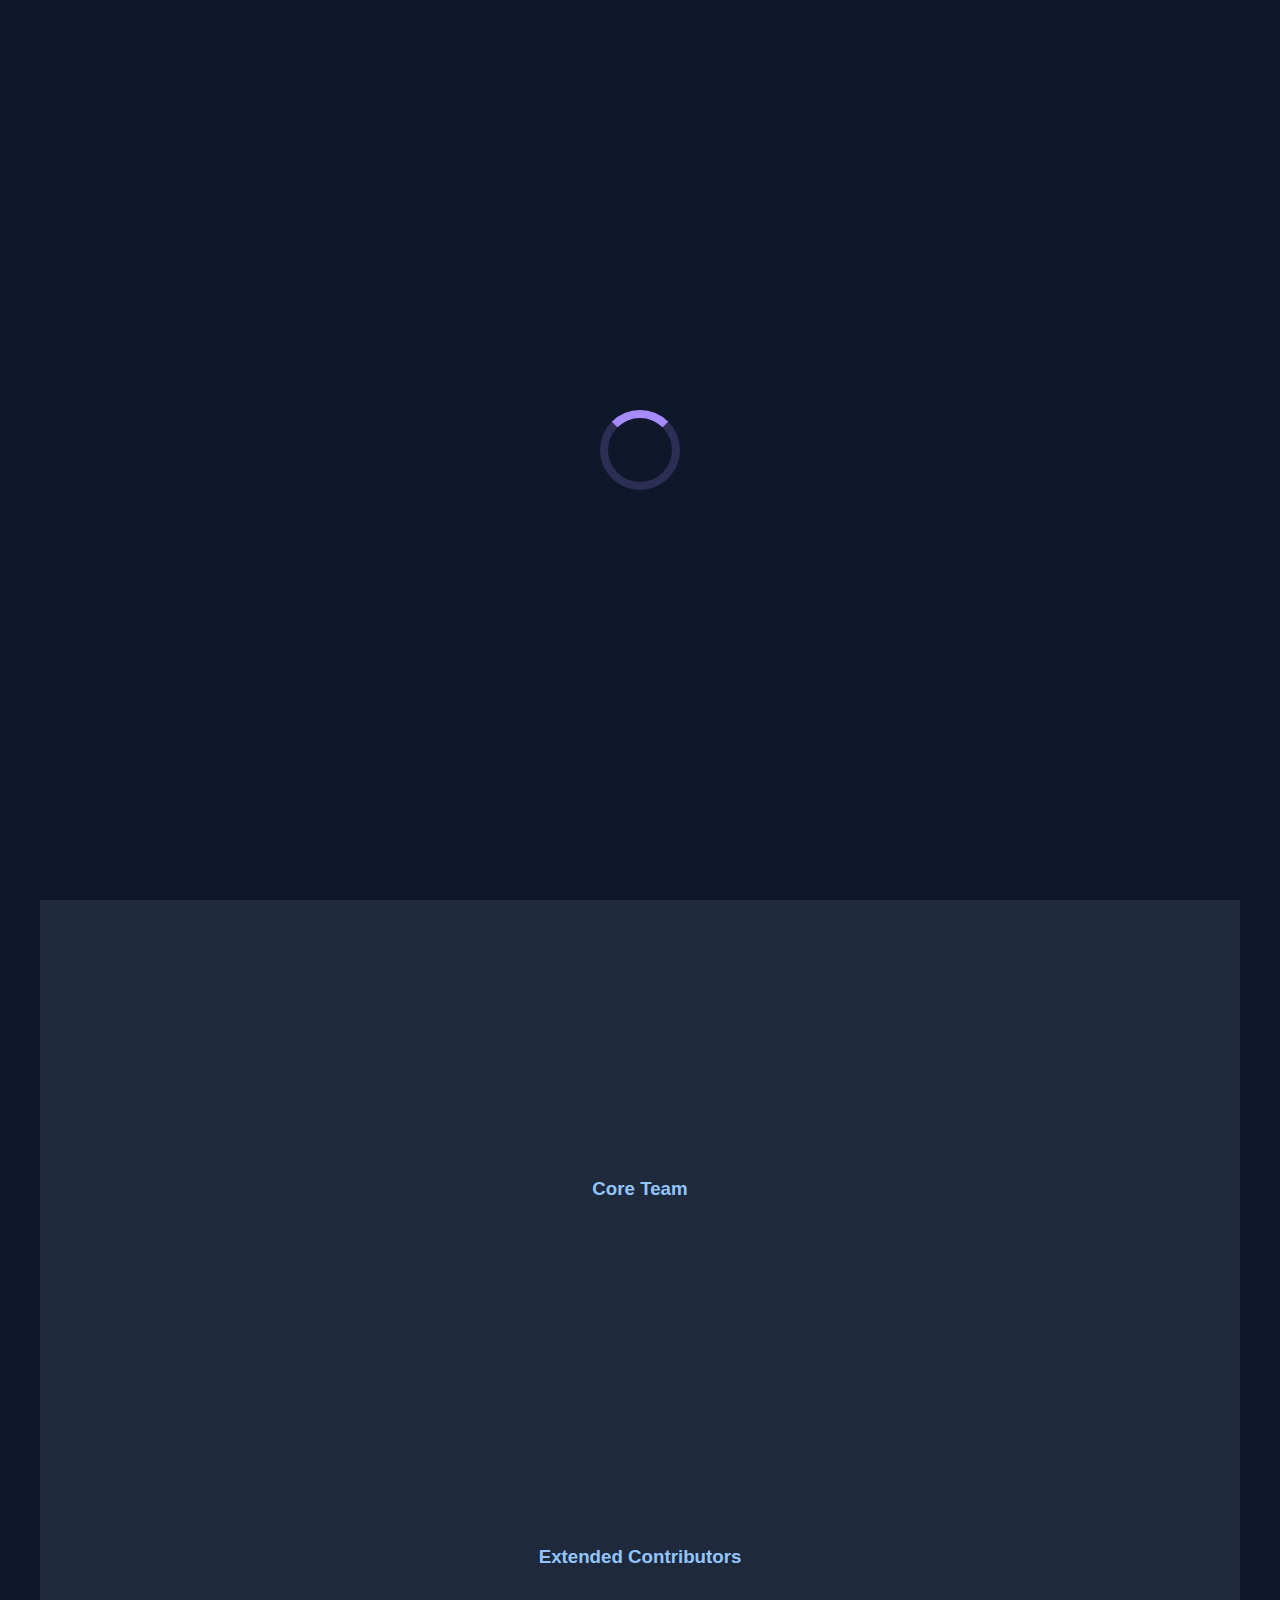
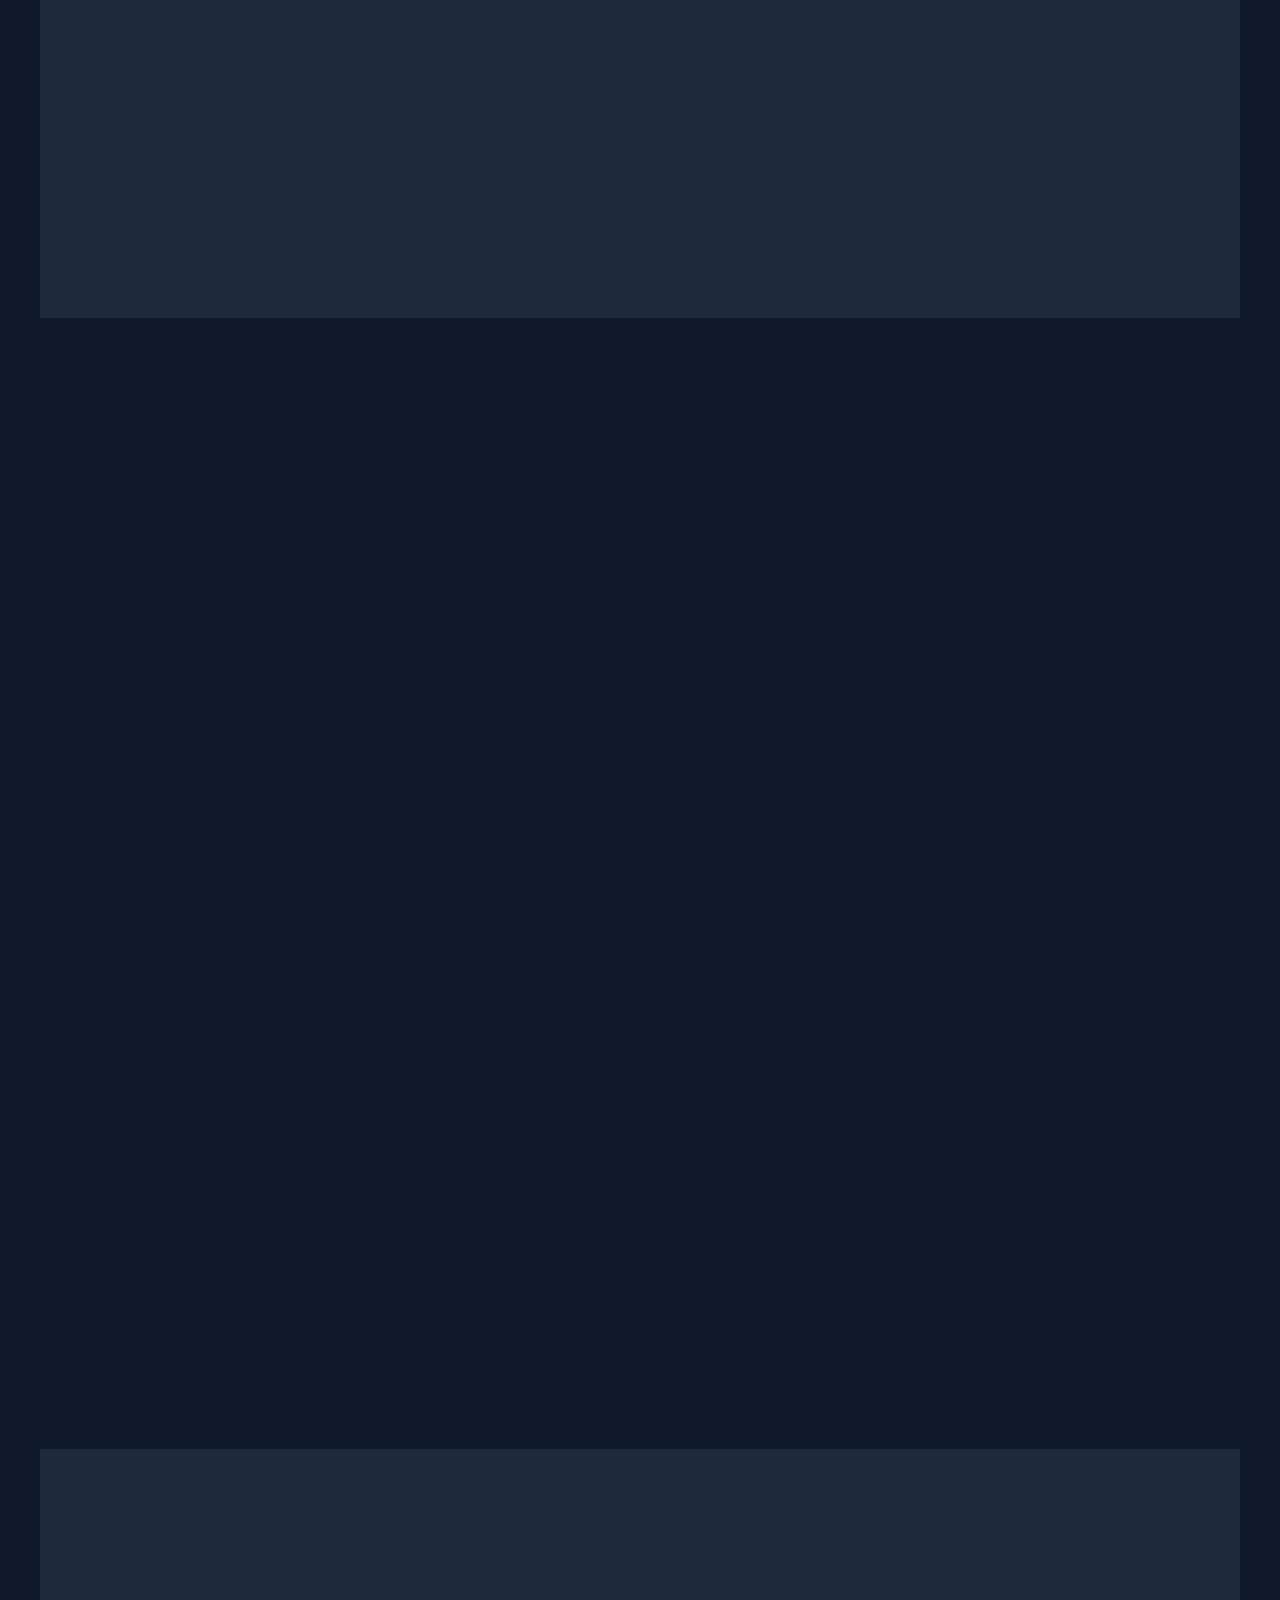
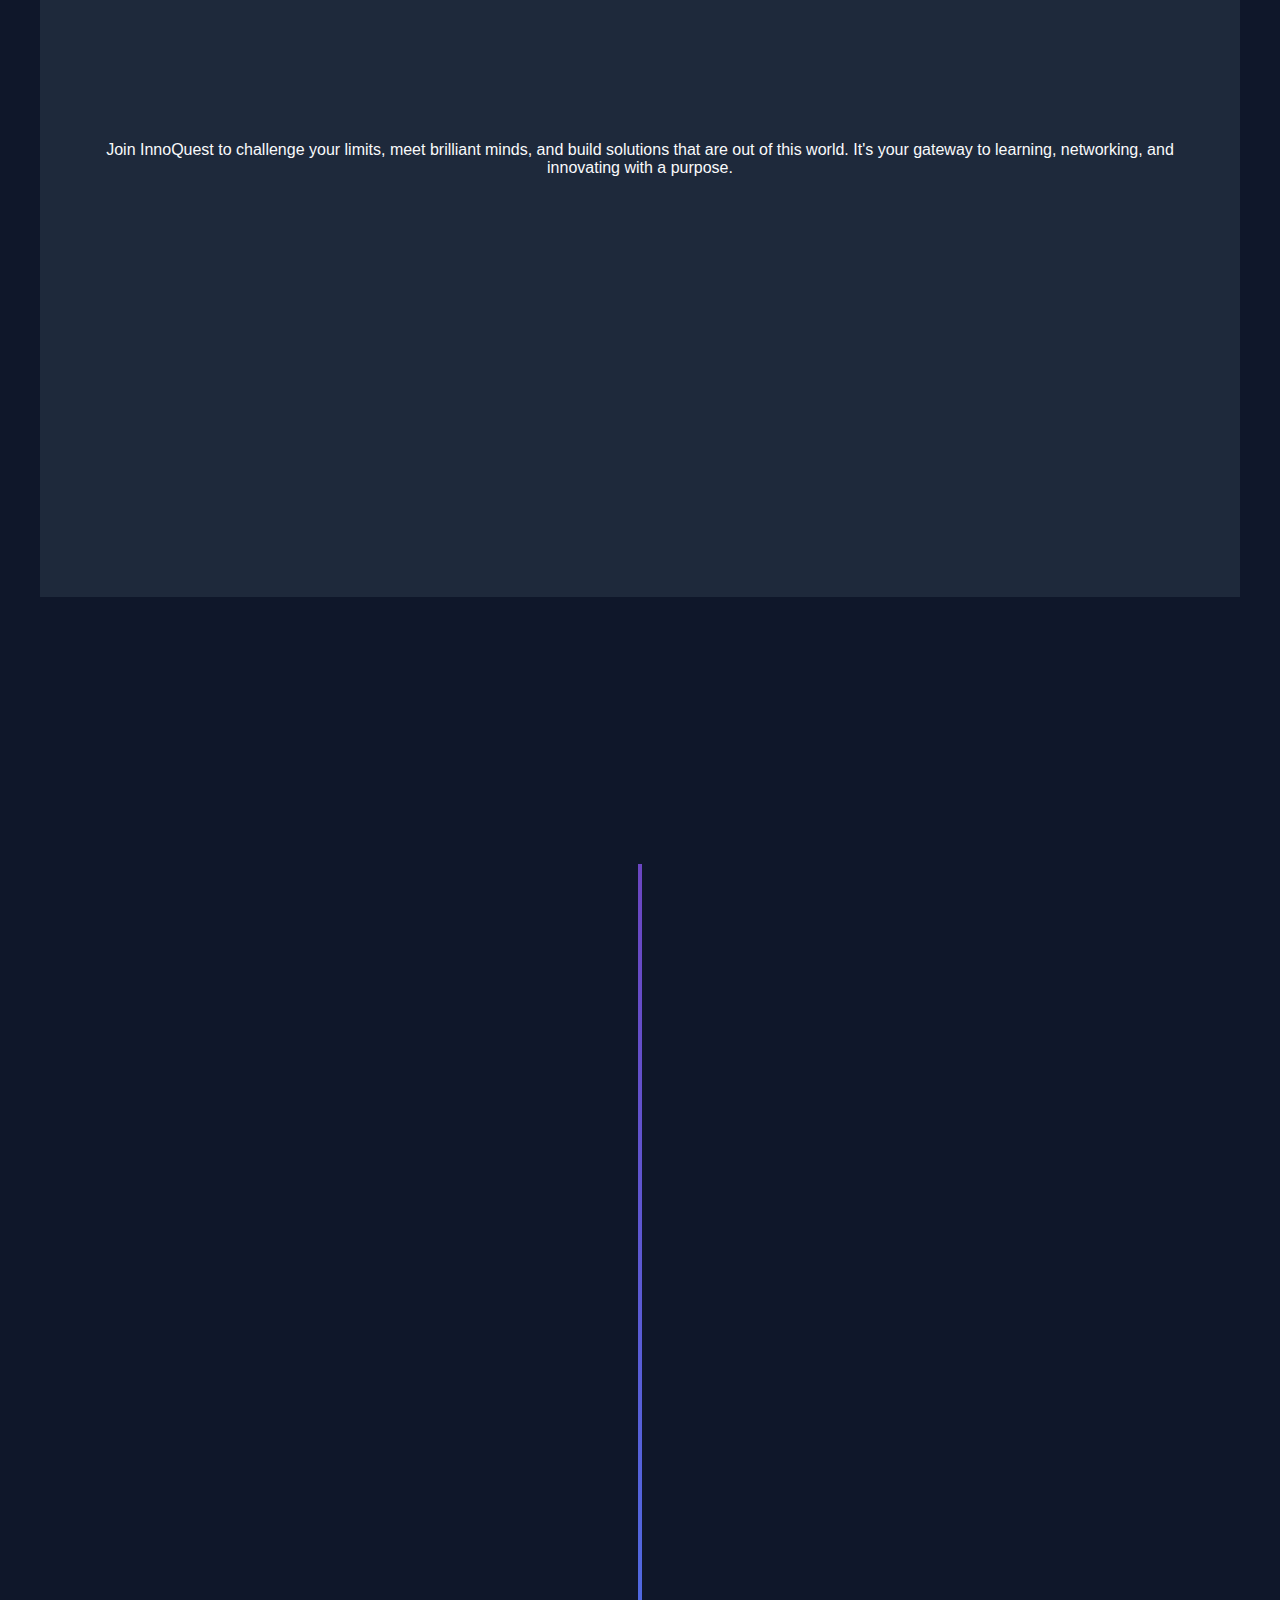
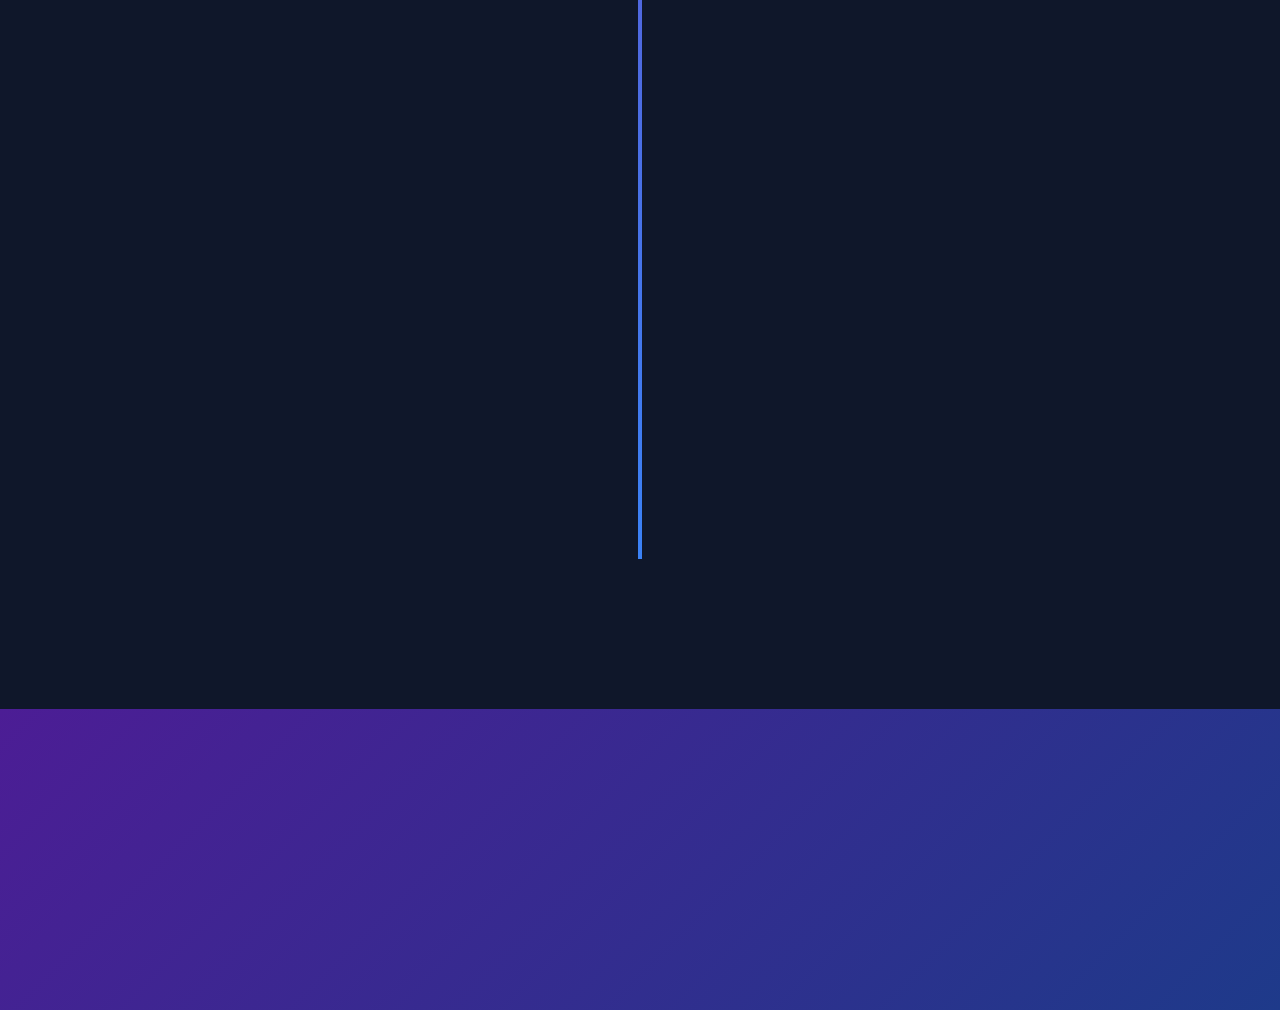
<file: Final0/index.html>
<!DOCTYPE html>
<html lang="en">
<head>
    <meta charset="UTF-8">
    <meta name="viewport" content="width=device-width, initial-scale=1.0">
    <title>InnoQuest: Hackathon 2025</title>
    <link rel="stylesheet" href="https://cdnjs.cloudflare.com/ajax/libs/font-awesome/6.4.0/css/all.min.css">
    <!-- Make sure the CSS file is properly linked -->
    <link rel="stylesheet" href="style.css">

</head>
<body>
    <!-- Loading Screen -->
    <div class="loader" id="loader">
        <div class="loader-circle"></div>
    </div>

    <!-- Navigation -->
    <nav id="navbar">
        <div class="logo">
            <i class="fas fa-rocket"></i>
            InnoQuest
        </div>
        <ul class="nav-links" id="navLinks">
            <li><a data-scroll="home">Home</a></li>
            <li><a data-scroll="about">About</a></li>
            <li><a data-scroll="organizers">Organizers</a></li>
            <li><a data-scroll="why-join">Why Join</a></li>
            <li><a data-scroll="timeline">Timeline</a></li>
        </ul>
        <button class="mobile-menu-btn" id="mobileMenuBtn">
            <i class="fas fa-bars"></i>
        </button>
    </nav>

    <!-- Hero Section -->
    <section id="home" class="hero">
        <div class="stars" id="stars"></div>
        <div class="floating floating-1">
            <i class="fas fa-satellite"></i>
        </div>
        <div class="floating floating-2">
            <i class="fas fa-meteor"></i>
        </div>
        <div class="floating floating-3">
            <i class="fas fa-globe-americas"></i>
        </div>
        <div class="hero-content">
            <h1>🌌 InnoQuest: Hackathon 2025</h1>
            <p class="tagline">"Innovate Beyond Stars. Code the Cosmos."</p>
            <a data-scroll="about" class="register-btn">Register Now</a>
        </div>
        <div class="scroll-indicator" data-scroll="about"></div>
    </section>

    <!-- About Us Section -->
    <section id="about" class="about">
        <h2 class="section-title">🧑‍🚀 About Us</h2>
        <p class="team-subtitle">InnoQuest is more than just a hackathon – it's a launchpad for aspiring innovators and tech visionaries to solve real-world problems through futuristic, space-inspired solutions.</p>
       
        <h3 style="text-align: center; margin-top: 30px; color: var(--light-blue);">Core Team</h3>
        <div class="team-container">
            <div class="team-card">
                <h3>Tiya</h3>
                <p class="role">Team Lead</p>
            </div>
            <div class="team-card">
                <h3>Lobhas</h3>
                <p class="role">Designer 1</p>
            </div>
            <div class="team-card">
                <h3>[Name]</h3>
                <p class="role">Designer 2</p>
            </div>
            <div class="team-card">
                <h3>[Name]</h3>
                <p class="role">Tech Coordinator</p>
            </div>
            <div class="team-card">
                <h3>[Name]</h3>
                <p class="role">Content & Communications</p>
            </div>
        </div>
        <h3 style="text-align: center; margin: 50px 0 30px; color: var(--light-blue);">Extended Contributors</h3>
        <div class="team-container">
            <div class="team-card">
                <h3>Team [Alpha/Design/Tech]</h3>
                <p class="role">[Name] – UI/UX</p>
                <p class="role">[Name] – System Integrator</p>
                <p class="role">[Name] – Research & Development</p>
            </div>
        </div>
    </section>

    <!-- Organizers Section -->
    <section id="organizers" class="organizers">
        <h2 class="section-title">🔧 Event Organizers & Support</h2>
        <p class="team-subtitle">A special thanks to the dedicated team of organizers, faculty mentors, and volunteers making InnoQuest a reality:</p>
       
        <div class="organizer-group">
            <h3><i class="fas fa-users"></i> Event Coordinators:</h3>
            <div class="organizer-list">
                <div class="organizer-item">
                    <h4>[Coordinator Name 1]</h4>
                    <p>Event Coordinator</p>
                </div>
                <div class="organizer-item">
                    <h4>[Coordinator Name 2]</h4>
                    <p>Event Coordinator</p>
                </div>
            </div>
        </div>
        <div class="organizer-group">
            <h3><i class="fas fa-chalkboard-teacher"></i> Faculty Coordinators:</h3>
            <div class="organizer-list">
                <div class="organizer-item">
                    <h4>[Faculty Name 1]</h4>
                    <p>Technical Mentor</p>
                </div>
                <div class="organizer-item">
                    <h4>[Faculty Name 2]</h4>
                    <p>Innovation Guide</p>
                </div>
            </div>
        </div>
        <div class="organizer-group">
            <h3><i class="fas fa-cogs"></i> Technical & Logistics Support:</h3>
            <div class="organizer-list">
                <div class="organizer-item">
                    <h4>[Name]</h4>
                    <p>Registration & Submission System</p>
                </div>
                <div class="organizer-item">
                    <h4>[Name]</h4>
                    <p>Scheduling & Platform Management</p>
                </div>
            </div>
        </div>
        <div class="organizer-group">
            <h3><i class="fas fa-bullhorn"></i> Marketing & Outreach Team:</h3>
            <div class="organizer-list">
                <div class="organizer-item">
                    <h4>[Name]</h4>
                    <p>Social Media Promotions</p>
                </div>
                <div class="organizer-item">
                    <h4>[Name]</h4>
                    <p>Outreach & Partnerships</p>
                </div>
            </div>
        </div>
    </section>

    <!-- Why Join Us Section -->
    <section id="why-join" class="why-join">
        <h2 class="section-title">🚀 Why Join Us?</h2>
        <p class="motto">"Code. Collaborate. Conquer the Cosmos."</p>
        <p>Join InnoQuest to challenge your limits, meet brilliant minds, and build solutions that are out of this world. It's your gateway to learning, networking, and innovating with a purpose.</p>
       
        <div class="benefits">
            <div class="benefit-card">
                <div class="benefit-icon">
                    <i class="fas fa-lightbulb"></i>
                </div>
                <h3>Innovation</h3>
                <p>Push the boundaries of technology and create solutions that address real-world challenges with a space-inspired twist.</p>
            </div>
            <div class="benefit-card">
                <div class="benefit-icon">
                    <i class="fas fa-handshake"></i>
                </div>
                <h3>Collaboration</h3>
                <p>Work with talented individuals from diverse backgrounds and form connections that last beyond the hackathon.</p>
            </div>
            <div class="benefit-card">
                <div class="benefit-icon">
                    <i class="fas fa-trophy"></i>
                </div>
                <h3>Recognition</h3>
                <p>Showcase your skills to industry experts and win prizes that can boost your career in the tech space.</p>
            </div>
        </div>
    </section>

    <!-- Timeline Section -->
    <section id="timeline" class="timeline">
        <h2 class="section-title">📅 Hackathon Timeline</h2>
        <p class="team-subtitle">All processes will be managed through a centralized digital system:</p>
       
        <div class="timeline-container">
            <div class="timeline-line"></div>
           
            <div class="timeline-item">
                <div class="timeline-content">
                    <div class="timeline-dot"></div>
                    <h3>Registration Phase</h3>
                    <p>Teams register via an official form on the portal.</p>
                    <ul>
                        <li>Open registration for all interested participants</li>
                        <li>Team formation and profile creation</li>
                        <li>Access to resources and guidelines</li>
                    </ul>
                </div>
            </div>
           
            <div class="timeline-item">
                <div class="timeline-content">
                    <div class="timeline-dot"></div>
                    <h3>Idea Submission</h3>
                    <p>Submit your project brief or pitch deck in the initial round.</p>
                    <ul>
                        <li>Concept proposal with clear objectives</li>
                        <li>Technology stack and implementation plan</li>
                        <li>Potential impact and innovation factors</li>
                    </ul>
                </div>
            </div>
           
            <div class="timeline-item">
                <div class="timeline-content">
                    <div class="timeline-dot"></div>
                    <h3>Hack Submission</h3>
                    <p>Teams will upload their working prototype/demo + PPT before the deadline.</p>
                    <ul>
                        <li>Functional prototype with core features</li>
                        <li>Comprehensive presentation slides</li>
                        <li>Documentation and video demonstration</li>
                    </ul>
                </div>
            </div>
           
            <div class="timeline-item">
                <div class="timeline-content">
                    <div class="timeline-dot"></div>
                    <h3>Review & Judging</h3>
                    <p>Each submission will be auto-assigned to designated judges/examiners based on category.</p>
                    <ul>
                        <li>Judges review with structured scorecards</li>
                        <li>Evaluation based on innovation, implementation, and impact</li>
                        <li>Feedback provided to all participants</li>
                    </ul>
                </div>
            </div>
           
            <div class="timeline-item">
                <div class="timeline-content">
                    <div class="timeline-dot"></div>
                    <h3>Results Announcement</h3>
                    <p>Final scores and feedback will be published through the same platform.</p>
                    <ul>
                        <li>Winning teams showcased on all platforms</li>
                        <li>Certificate distribution for all participants</li>
                        <li>Opportunities for incubation and mentorship</li>
                    </ul>
                </div>
            </div>
        </div>
    </section>

    <!-- Footer -->
    <footer>
        <div class="footer-content">
            <div class="footer-logo">
                <i class="fas fa-rocket"></i> InnoQuest 2025
            </div>
            <p>Innovate Beyond Stars. Code the Cosmos.</p>
            <div class="social-links">
                <a href="#"><i class="fas fa-envelope"></i></a>
                <a href="#"><i class="fab fa-twitter"></i></a>
                <a href="#"><i class="fab fa-instagram"></i></a>
                <a href="#"><i class="fab fa-linkedin"></i></a>
            </div>
            <p class="copyright">© 2025 InnoQuest Hackathon. All rights reserved.</p>
        </div>
    </footer>

    <!-- Back to top button -->
    <div class="back-to-top" id="backToTop">
        <i class="fas fa-arrow-up"></i>
    </div>

    <!-- Make sure the JS file is properly linked at the end of the body -->
    <script src="./script.js"></script>
</body>
</html>
</file>
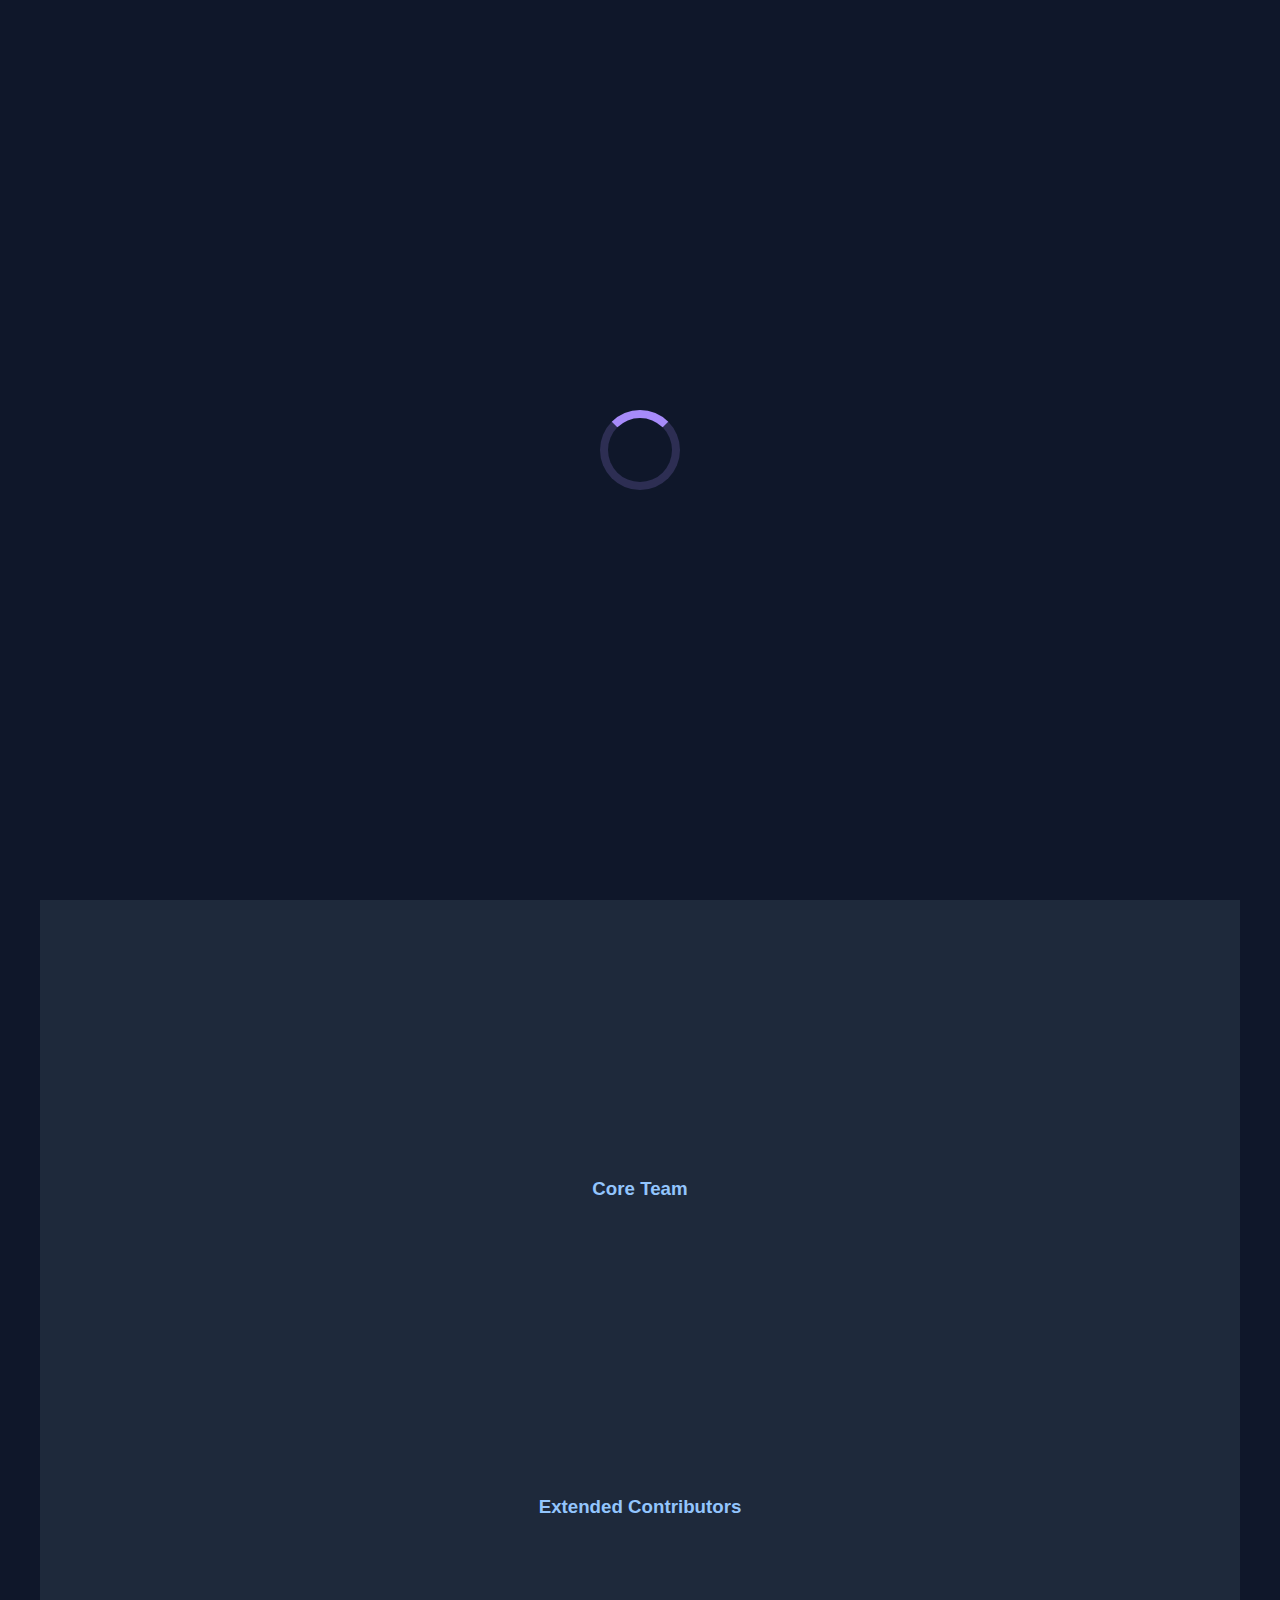
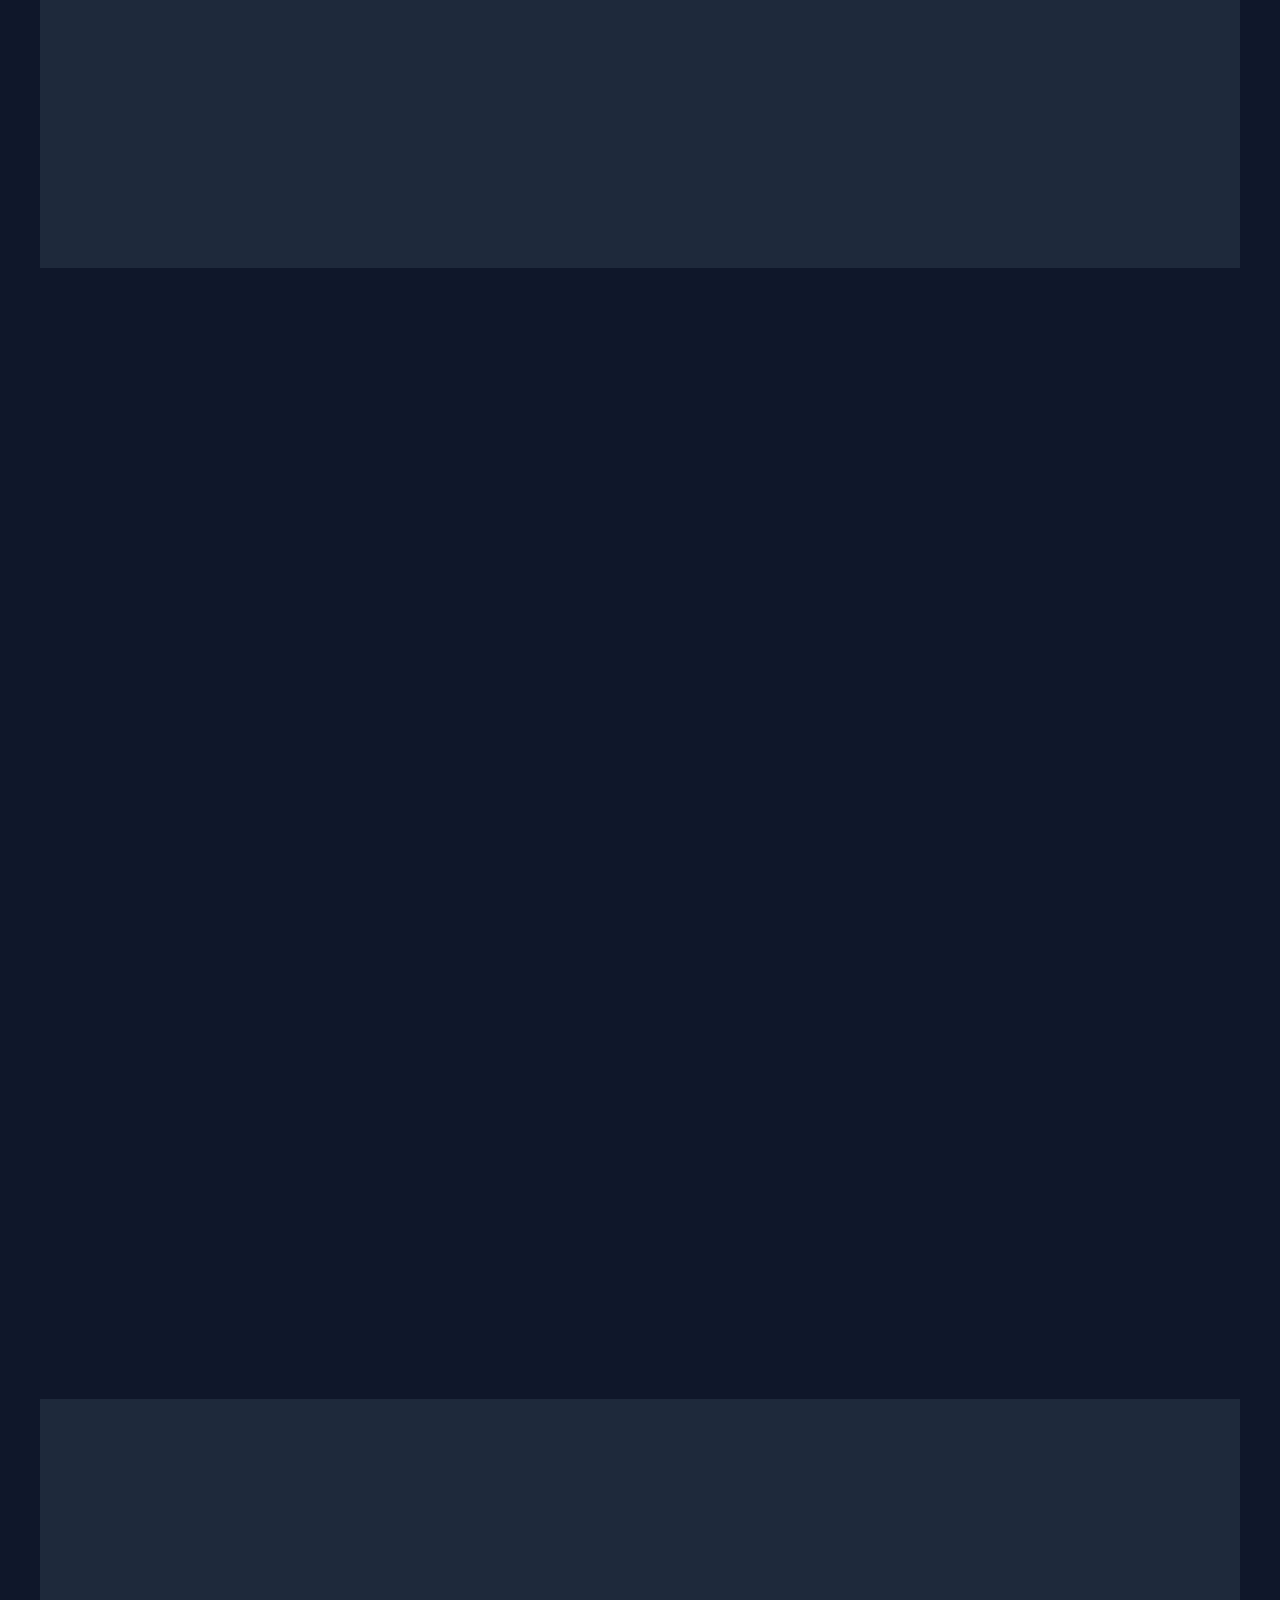
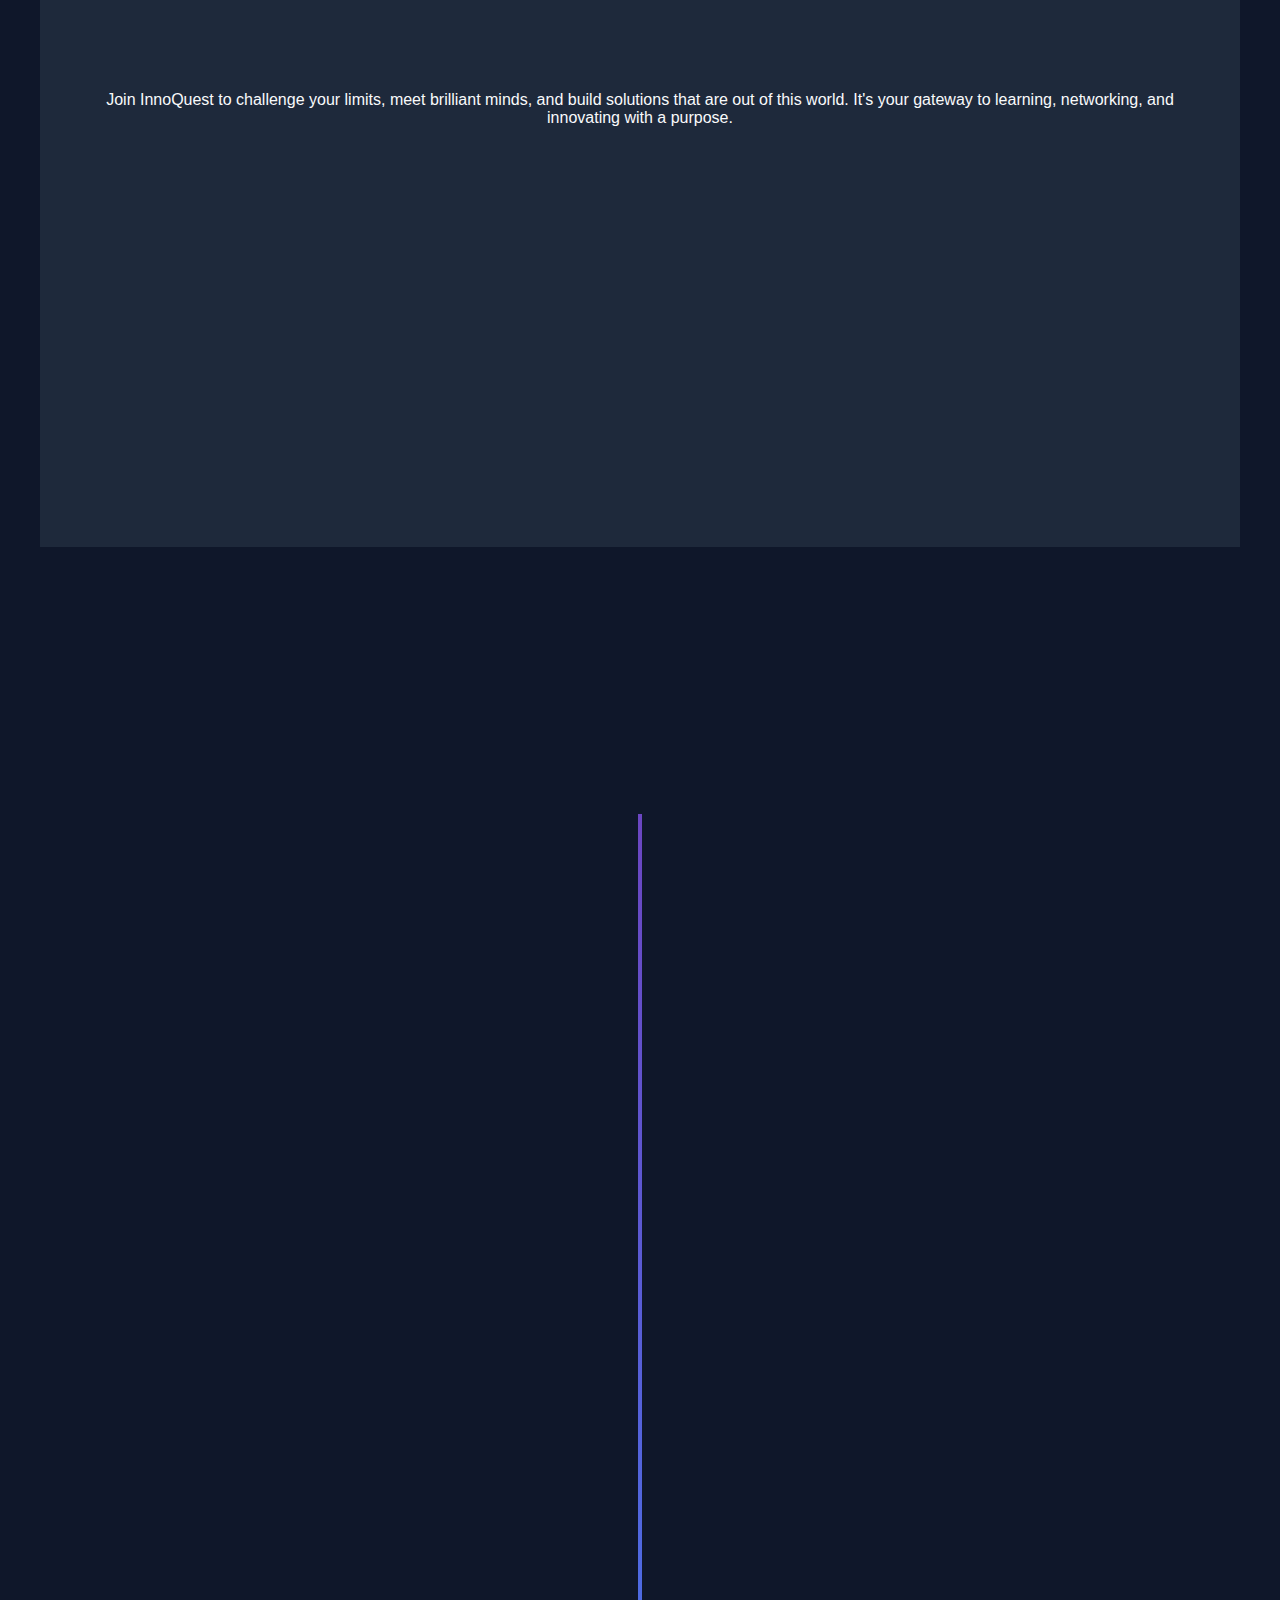
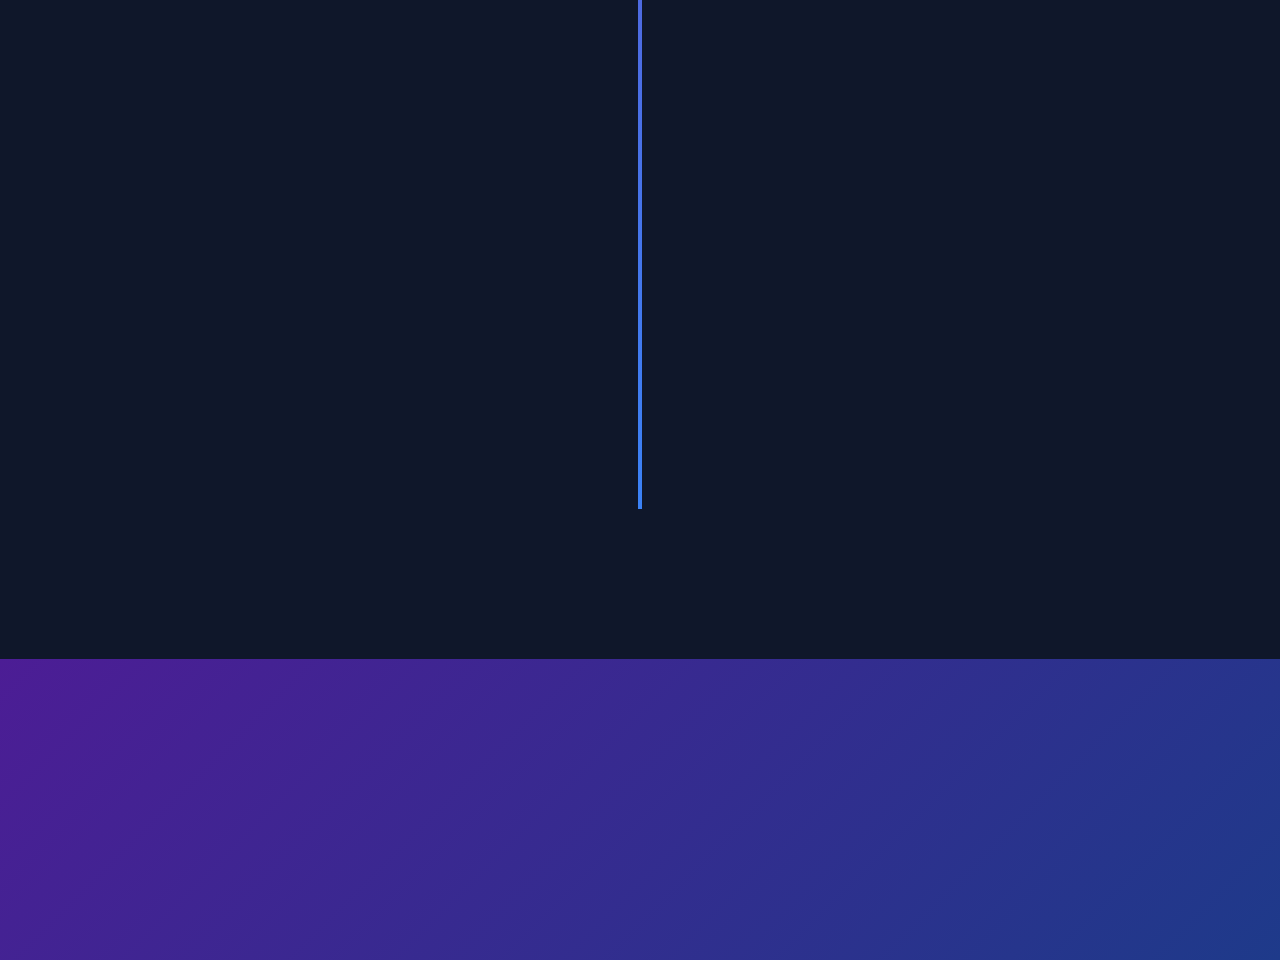
<file: suraj.html>
<!DOCTYPE html>
<html lang="en">
<head>
    <meta charset="UTF-8">
    <meta name="viewport" content="width=device-width, initial-scale=1.0">
    <title>InnoQuest: Hackathon 2025</title>
    <link rel="stylesheet" href="https://cdnjs.cloudflare.com/ajax/libs/font-awesome/6.4.0/css/all.min.css">
    <style>
        * {
            margin: 0;
            padding: 0;
            box-sizing: border-box;
            font-family: 'Inter', 'Segoe UI', Tahoma, Geneva, Verdana, sans-serif;
        }

        :root {
            --primary-purple: #6B46C1;
            --primary-blue: #3B82F6;
            --dark-purple: #4C1D95;
            --dark-blue: #1E3A8A;
            --light-purple: #A78BFA;
            --light-blue: #93C5FD;
            --text-light: #F9FAFB;
            --text-dark: #1F2937;
            --bg-dark: #0F172A;
            --bg-light: #1E293B;
            --accent: #8B5CF6;
        }

        body {
            background-color: var(--bg-dark);
            color: var(--text-light);
            overflow-x: hidden;
            scroll-behavior: smooth;
        }

        /* Loading Screen */
        .loader {
            position: fixed;
            top: 0;
            left: 0;
            width: 100%;
            height: 100%;
            background: var(--bg-dark);
            display: flex;
            justify-content: center;
            align-items: center;
            z-index: 9999;
            transition: opacity 0.5s ease-out;
        }

        .loader-circle {
            width: 80px;
            height: 80px;
            border: 8px solid rgba(167, 139, 250, 0.2);
            border-top-color: var(--light-purple);
            border-radius: 50%;
            animation: spin 1s linear infinite;
        }

        @keyframes spin {
            to { transform: rotate(360deg); }
        }

        /* Navigation */
        nav {
            position: fixed;
            top: 0;
            width: 100%;
            background: rgba(15, 23, 42, 0.8);
            backdrop-filter: blur(10px);
            z-index: 1000;
            padding: 15px 5%;
            display: flex;
            justify-content: space-between;
            align-items: center;
            transition: all 0.3s ease;
        }

        .logo {
            font-size: clamp(1.2rem, 4vw, 1.5rem);
            font-weight: bold;
            background: linear-gradient(45deg, var(--primary-purple), var(--primary-blue));
            -webkit-background-clip: text;
            background-clip: text;
            color: transparent;
            display: flex;
            align-items: center;
            gap: 10px;
        }

        .logo i {
            background: linear-gradient(45deg, var(--primary-purple), var(--primary-blue));
            -webkit-background-clip: text;
            background-clip: text;
            color: transparent;
            font-size: clamp(1rem, 3vw, 1.2rem);
        }

        .nav-links {
            display: flex;
            list-style: none;
            gap: clamp(15px, 3vw, 30px);
        }

        .nav-links a {
            color: var(--text-light);
            text-decoration: none;
            font-weight: 500;
            transition: color 0.3s ease;
            cursor: pointer;
            position: relative;
            padding: 5px 0;
            font-size: clamp(0.9rem, 2vw, 1rem);
        }

        .nav-links a::after {
            content: '';
            position: absolute;
            bottom: 0;
            left: 0;
            width: 0;
            height: 2px;
            background: linear-gradient(90deg, var(--primary-purple), var(--primary-blue));
            transition: width 0.3s ease;
        }

        .nav-links a:hover {
            color: var(--light-purple);
        }

        .nav-links a:hover::after {
            width: 100%;
        }

        .mobile-menu-btn {
            display: none;
            background: none;
            border: none;
            color: var(--text-light);
            font-size: 1.5rem;
            cursor: pointer;
        }

        /* Hero Section */
        .hero {
            height: 100vh;
            min-height: 600px;
            display: flex;
            flex-direction: column;
            justify-content: center;
            align-items: center;
            position: relative;
            overflow: hidden;
            background: linear-gradient(135deg, var(--dark-purple), var(--dark-blue));
        }

        .stars {
            position: absolute;
            top: 0;
            left: 0;
            width: 100%;
            height: 100%;
            pointer-events: none;
        }

        .star {
            position: absolute;
            background-color: white;
            border-radius: 50%;
            animation: twinkle 3s infinite;
        }

        @keyframes twinkle {
            0%, 100% { opacity: 0.3; }
            50% { opacity: 1; }
        }

        .hero-content {
            text-align: center;
            z-index: 2;
            padding: 0 5%;
            max-width: 1200px;
            opacity: 0;
            transform: translateY(30px);
            animation: fadeInUp 1s ease forwards;
        }

        @keyframes fadeInUp {
            to {
                opacity: 1;
                transform: translateY(0);
            }
        }

        .hero h1 {
            font-size: clamp(2rem, 8vw, 4.5rem);
            margin-bottom: 20px;
            background: linear-gradient(45deg, var(--light-purple), var(--light-blue));
            -webkit-background-clip: text;
            background-clip: text;
            color: transparent;
            text-shadow: 0 0 30px rgba(167, 139, 250, 0.3);
            letter-spacing: 1px;
            line-height: 1.2;
        }

        .hero .tagline {
            font-size: clamp(1.2rem, 4vw, 1.8rem);
            margin-bottom: 40px;
            color: var(--light-blue);
            font-weight: 300;
            letter-spacing: 0.5px;
            line-height: 1.4;
        }

        .register-btn {
            display: inline-block;
            padding: clamp(12px, 3vw, 15px) clamp(25px, 5vw, 40px);
            background: linear-gradient(45deg, var(--primary-purple), var(--primary-blue));
            color: white;
            text-decoration: none;
            border-radius: 50px;
            font-weight: bold;
            font-size: clamp(1rem, 3vw, 1.2rem);
            transition: all 0.3s ease;
            box-shadow: 0 4px 15px rgba(107, 70, 193, 0.4);
            cursor: pointer;
            position: relative;
            overflow: hidden;
            z-index: 1;
        }

        .register-btn::before {
            content: '';
            position: absolute;
            top: 0;
            left: 0;
            width: 100%;
            height: 100%;
            background: rgba(255, 255, 255, 0.2);
            transform: translateX(-100%);
            transition: transform 0.6s ease;
            z-index: -1;
        }

        .register-btn:hover::before {
            transform: translateX(0);
        }

        .register-btn:hover {
            transform: translateY(-3px);
            box-shadow: 0 8px 25px rgba(107, 70, 193, 0.6);
        }

        .scroll-indicator {
            position: absolute;
            bottom: 30px;
            left: 50%;
            transform: translateX(-50%);
            width: 30px;
            height: 50px;
            border: 2px solid var(--text-light);
            border-radius: 25px;
            opacity: 0.7;
            cursor: pointer;
        }

        .scroll-indicator::before {
            content: '';
            position: absolute;
            top: 10px;
            left: 50%;
            width: 6px;
            height: 10px;
            background: var(--text-light);
            border-radius: 3px;
            transform: translateX(-50%);
            animation: scroll 2s infinite;
        }

        @keyframes scroll {
            0% { transform: translateX(-50%) translateY(0); opacity: 0; }
            50% { opacity: 1; }
            100% { transform: translateX(-50%) translateY(15px); opacity: 0; }
        }

        /* Floating elements */
        .floating {
            position: absolute;
            opacity: 0.1;
            animation: float 6s ease-in-out infinite;
        }

        @keyframes float {
            0%, 100% { transform: translateY(0) rotate(0deg); }
            50% { transform: translateY(-20px) rotate(5deg); }
        }

        .floating-1 {
            top: 20%;
            left: 10%;
            font-size: clamp(1.5rem, 5vw, 3rem);
            animation-delay: 0s;
        }

        .floating-2 {
            top: 60%;
            right: 10%;
            font-size: clamp(1.2rem, 4vw, 2.5rem);
            animation-delay: 1s;
        }

        .floating-3 {
            bottom: 20%;
            left: 15%;
            font-size: clamp(1rem, 3vw, 2rem);
            animation-delay: 2s;
        }

        /* Section Styling */
        section {
            padding: clamp(60px, 10vw, 100px) 5%;
            max-width: 1200px;
            margin: 0 auto;
            position: relative;
        }

        .section-title {
            font-size: clamp(1.8rem, 5vw, 2.5rem);
            margin-bottom: clamp(20px, 4vw, 40px);
            text-align: center;
            position: relative;
            display: inline-block;
            width: 100%;
            opacity: 0;
            transform: translateY(20px);
        }

        .section-title::after {
            content: '';
            position: absolute;
            bottom: -10px;
            left: 50%;
            transform: translateX(-50%);
            width: 100px;
            height: 4px;
            background: linear-gradient(45deg, var(--primary-purple), var(--primary-blue));
            border-radius: 2px;
        }

        .animate {
            opacity: 1 !important;
            transform: translateY(0) !important;
            transition: all 0.8s ease;
        }

        /* About Us Section */
        .about {
            background-color: var(--bg-light);
        }

        .team-subtitle {
            text-align: center;
            margin-bottom: clamp(20px, 4vw, 30px);
            font-size: clamp(1rem, 3vw, 1.2rem);
            color: var(--light-blue);
            opacity: 0;
            transform: translateY(20px);
            line-height: 1.6;
            max-width: 800px;
            margin-left: auto;
            margin-right: auto;
        }

        .team-container {
            display: flex;
            flex-wrap: wrap;
            justify-content: center;
            gap: clamp(20px, 4vw, 30px);
            margin-top: clamp(30px, 6vw, 50px);
        }

        .team-card {
            background: rgba(30, 41, 59, 0.5);
            border-radius: 15px;
            padding: clamp(20px, 4vw, 25px);
            width: clamp(250px, 45%, 280px);
            text-align: center;
            transition: all 0.3s ease;
            border: 1px solid rgba(167, 139, 250, 0.2);
            opacity: 0;
            transform: translateY(30px);
            position: relative;
            overflow: hidden;
        }

        .team-card::before {
            content: '';
            position: absolute;
            top: 0;
            left: 0;
            width: 100%;
            height: 5px;
            background: linear-gradient(90deg, var(--primary-purple), var(--primary-blue));
        }

        .team-card:hover {
            transform: translateY(-10px);
            box-shadow: 0 10px 30px rgba(107, 70, 193, 0.3);
            border-color: rgba(167, 139, 250, 0.5);
        }

        .team-card h3 {
            font-size: clamp(1.2rem, 3vw, 1.5rem);
            margin-bottom: 10px;
            color: var(--light-purple);
        }

        .team-card p {
            color: var(--text-light);
            opacity: 0.8;
        }

        .team-card .role {
            font-size: clamp(0.9rem, 2vw, 1rem);
            color: var(--light-blue);
            margin-top: 5px;
        }

        /* Organizers Section */
        .organizers {
            background-color: var(--bg-dark);
        }

        .organizer-group {
            margin-bottom: clamp(30px, 6vw, 40px);
            opacity: 0;
            transform: translateY(20px);
        }

        .organizer-group h3 {
            font-size: clamp(1.4rem, 4vw, 1.8rem);
            margin-bottom: clamp(15px, 3vw, 20px);
            color: var(--light-purple);
            display: flex;
            align-items: center;
            gap: 10px;
        }

        .organizer-list {
            display: flex;
            flex-wrap: wrap;
            gap: clamp(15px, 3vw, 20px);
        }

        .organizer-item {
            background: rgba(30, 41, 59, 0.5);
            border-radius: 10px;
            padding: clamp(15px, 3vw, 25px);
            flex: 1;
            min-width: clamp(200px, 45%, 250px);
            border-left: 4px solid var(--primary-blue);
            opacity: 0;
            transform: translateX(-20px);
            transition: all 0.3s ease;
        }

        .organizer-item:hover {
            transform: translateX(0);
            background: rgba(30, 41, 59, 0.7);
        }

        .organizer-item h4 {
            font-size: clamp(1rem, 3vw, 1.2rem);
            margin-bottom: 5px;
            color: var(--light-blue);
        }

        .organizer-item p {
            font-size: clamp(0.9rem, 2vw, 1rem);
            opacity: 0.8;
        }

        /* Why Join Us Section */
        .why-join {
            background-color: var(--bg-light);
            text-align: center;
        }

        .motto {
            font-size: clamp(1.5rem, 4vw, 2rem);
            margin: clamp(20px, 4vw, 30px) 0;
            font-weight: bold;
            background: linear-gradient(45deg, var(--primary-purple), var(--primary-blue));
            -webkit-background-clip: text;
            background-clip: text;
            color: transparent;
            opacity: 0;
            transform: translateY(20px);
            line-height: 1.4;
        }

        .benefits {
            display: flex;
            justify-content: center;
            flex-wrap: wrap;
            gap: clamp(20px, 4vw, 30px);
            margin-top: clamp(30px, 6vw, 50px);
        }

        .benefit-card {
            background: rgba(30, 41, 59, 0.5);
            border-radius: 15px;
            padding: clamp(20px, 4vw, 30px);
            width: clamp(250px, 90%, 300px);
            text-align: center;
            transition: all 0.3s ease;
            border: 1px solid rgba(147, 197, 253, 0.2);
            opacity: 0;
            transform: scale(0.9);
        }

        .benefit-card:hover {
            transform: scale(1.05);
            box-shadow: 0 10px 30px rgba(59, 130, 246, 0.3);
            border-color: rgba(147, 197, 253, 0.5);
        }

        .benefit-icon {
            font-size: clamp(2rem, 5vw, 3rem);
            margin-bottom: clamp(15px, 3vw, 20px);
            background: linear-gradient(45deg, var(--primary-purple), var(--primary-blue));
            -webkit-background-clip: text;
            background-clip: text;
            color: transparent;
        }

        .benefit-card h3 {
            font-size: clamp(1.2rem, 3vw, 1.5rem);
            margin-bottom: clamp(10px, 2vw, 15px);
            color: var(--light-blue);
        }

        /* Timeline Section */
        .timeline {
            background-color: var(--bg-dark);
        }

        .timeline-container {
            position: relative;
            margin-top: clamp(30px, 6vw, 50px);
        }

        .timeline-line {
            position: absolute;
            left: 50%;
            top: 0;
            bottom: 0;
            width: 4px;
            background: linear-gradient(to bottom, var(--primary-purple), var(--primary-blue));
            transform: translateX(-50%);
        }

        .timeline-item {
            position: relative;
            margin-bottom: clamp(30px, 6vw, 50px);
            width: 50%;
            padding: 0 clamp(20px, 4vw, 40px);
            opacity: 0;
        }

        .timeline-item:nth-child(odd) {
            left: 0;
            text-align: right;
            transform: translateX(-30px);
        }

        .timeline-item:nth-child(even) {
            left: 50%;
            transform: translateX(30px);
        }

        .timeline-content {
            background: rgba(30, 41, 59, 0.5);
            border-radius: 15px;
            padding: clamp(15px, 4vw, 25px);
            position: relative;
            border: 1px solid rgba(167, 139, 250, 0.2);
            transition: all 0.3s ease;
        }

        .timeline-item:nth-child(odd) .timeline-content {
            border-right: 4px solid var(--primary-purple);
        }

        .timeline-item:nth-child(even) .timeline-content {
            border-left: 4px solid var(--primary-blue);
        }

        .timeline-content:hover {
            background: rgba(30, 41, 59, 0.7);
        }

        .timeline-dot {
            position: absolute;
            top: 30px;
            width: 20px;
            height: 20px;
            border-radius: 50%;
            background: linear-gradient(45deg, var(--primary-purple), var(--primary-blue));
            box-shadow: 0 0 0 5px rgba(15, 23, 42, 0.8);
        }

        .timeline-item:nth-child(odd) .timeline-dot {
            right: -10px;
        }

        .timeline-item:nth-child(even) .timeline-dot {
            left: -10px;
        }

        .timeline-item h3 {
            font-size: clamp(1.2rem, 3vw, 1.5rem);
            margin-bottom: clamp(10px, 2vw, 15px);
            color: var(--light-purple);
        }

        .timeline-item p {
            margin-bottom: 10px;
            opacity: 0.9;
            font-size: clamp(0.9rem, 2vw, 1rem);
        }

        .timeline-item ul {
            list-style-type: none;
            padding-left: 0;
            text-align: left;
        }

        .timeline-item li {
            margin-bottom: 8px;
            position: relative;
            padding-left: 20px;
            font-size: clamp(0.9rem, 2vw, 1rem);
        }

        .timeline-item li::before {
            content: '▸';
            position: absolute;
            left: 0;
            color: var(--light-blue);
        }

        /* Footer */
        footer {
            background: linear-gradient(135deg, var(--dark-purple), var(--dark-blue));
            padding: clamp(40px, 8vw, 50px) 5%;
            text-align: center;
        }

        .footer-content {
            max-width: 1200px;
            margin: 0 auto;
            opacity: 0;
            transform: translateY(20px);
        }

        .footer-logo {
            font-size: clamp(1.5rem, 4vw, 2rem);
            font-weight: bold;
            margin-bottom: clamp(15px, 3vw, 20px);
            background: linear-gradient(45deg, var(--light-purple), var(--light-blue));
            -webkit-background-clip: text;
            background-clip: text;
            color: transparent;
        }

        .social-links {
            display: flex;
            justify-content: center;
            gap: clamp(15px, 3vw, 20px);
            margin-top: clamp(20px, 4vw, 30px);
        }

        .social-links a {
            display: inline-flex;
            align-items: center;
            justify-content: center;
            width: clamp(40px, 8vw, 50px);
            height: clamp(40px, 8vw, 50px);
            border-radius: 50%;
            background: rgba(255, 255, 255, 0.1);
            color: var(--text-light);
            font-size: clamp(1rem, 3vw, 1.2rem);
            transition: all 0.3s ease;
            text-decoration: none;
        }

        .social-links a:hover {
            background: rgba(255, 255, 255, 0.2);
            transform: translateY(-5px);
        }

        .copyright {
            margin-top: clamp(20px, 4vw, 30px);
            font-size: clamp(0.8rem, 2vw, 0.9rem);
            opacity: 0.7;
        }

        /* Back to top button */
        .back-to-top {
            position: fixed;
            bottom: clamp(20px, 4vw, 30px);
            right: clamp(20px, 4vw, 30px);
            width: clamp(40px, 8vw, 50px);
            height: clamp(40px, 8vw, 50px);
            border-radius: 50%;
            background: linear-gradient(45deg, var(--primary-purple), var(--primary-blue));
            color: white;
            display: flex;
            align-items: center;
            justify-content: center;
            font-size: clamp(1rem, 3vw, 1.2rem);
            cursor: pointer;
            opacity: 0;
            visibility: hidden;
            transition: all 0.3s ease;
            z-index: 999;
            box-shadow: 0 4px 15px rgba(107, 70, 193, 0.4);
        }

        .back-to-top.show {
            opacity: 1;
            visibility: visible;
        }

        .back-to-top:hover {
            transform: translateY(-5px);
            box-shadow: 0 8px 25px rgba(107, 70, 193, 0.6);
        }

        /* Responsive Design */
        @media (max-width: 1024px) {
            .timeline-item:nth-child(odd),
            .timeline-item:nth-child(even) {
                width: 100%;
                left: 0 !important;
                padding-left: 60px;
                padding-right: 20px;
                text-align: left !important;
                transform: translateX(-30px) !important;
            }

            .timeline-dot {
                left: 10px !important;
            }

            .timeline-item:nth-child(odd) .timeline-content {
                border-right: none;
                border-left: 4px solid var(--primary-purple);
            }

            .timeline-line {
                left: 20px;
            }
        }

        @media (max-width: 768px) {
            nav {
                padding: 15px 5%;
            }

            .mobile-menu-btn {
                display: block;
            }

            .nav-links {
                position: fixed;
                top: 70px;
                left: 0;
                width: 100%;
                background: rgba(15, 23, 42, 0.95);
                flex-direction: column;
                padding: 20px;
                gap: 15px;
                transform: translateY(-150%);
                transition: transform 0.3s ease;
            }

            .nav-links.active {
                transform: translateY(0);
            }

            .hero h1 {
                font-size: clamp(2rem, 8vw, 3rem);
            }

            .hero .tagline {
                font-size: clamp(1rem, 4vw, 1.4rem);
            }

            section {
                padding: clamp(50px, 8vw, 80px) 5%;
            }

            .team-card {
                width: 100%;
                max-width: 350px;
            }

            .organizer-item {
                width: 100%;
            }

            .benefit-card {
                width: 100%;
                max-width: 350px;
            }
        }

        @media (max-width: 480px) {
            .hero h1 {
                font-size: clamp(1.8rem, 7vw, 2.5rem);
            }

            .hero .tagline {
                font-size: clamp(0.9rem, 3.5vw, 1.2rem);
            }

            .register-btn {
                padding: 10px 25px;
                font-size: 1rem;
            }

            .section-title {
                font-size: clamp(1.5rem, 5vw, 2rem);
            }

            .team-card,
            .benefit-card {
                padding: 20px;
            }

            .timeline-content {
                padding: 15px;
            }

            .timeline-item h3 {
                font-size: 1.2rem;
            }

            .social-links a {
                width: 40px;
                height: 40px;
                font-size: 1rem;
            }
        }

        /* Landscape orientation adjustments */
        @media (max-height: 500px) and (orientation: landscape) {
            .hero {
                min-height: 500px;
                height: 100vh;
            }

            .hero h1 {
                font-size: clamp(1.5rem, 5vw, 2.5rem);
            }

            .hero .tagline {
                font-size: clamp(0.9rem, 3vw, 1.2rem);
            }

            section {
                padding: 40px 5%;
            }

            .section-title {
                margin-bottom: 15px;
            }

            .team-container,
            .benefits {
                gap: 15px;
            }
        }
    </style>
</head>
<body>
    <!-- Loading Screen -->
    <div class="loader" id="loader">
        <div class="loader-circle"></div>
    </div>

    <!-- Navigation -->
    <nav id="navbar">
        <div class="logo">
            <i class="fas fa-rocket"></i>
            InnoQuest
        </div>
        <ul class="nav-links" id="navLinks">
            <li><a data-scroll="home">Home</a></li>
            <li><a data-scroll="about">About</a></li>
            <li><a data-scroll="organizers">Organizers</a></li>
            <li><a data-scroll="why-join">Why Join</a></li>
            <li><a data-scroll="timeline">Timeline</a></li>
        </ul>
        <button class="mobile-menu-btn" id="mobileMenuBtn">
            <i class="fas fa-bars"></i>
        </button>
    </nav>

    <!-- Hero Section -->
    <section id="home" class="hero">
        <div class="stars" id="stars"></div>
        <div class="floating floating-1">
            <i class="fas fa-satellite"></i>
        </div>
        <div class="floating floating-2">
            <i class="fas fa-meteor"></i>
        </div>
        <div class="floating floating-3">
            <i class="fas fa-globe-americas"></i>
        </div>
        <div class="hero-content">
            <h1>🌌 InnoQuest: Hackathon 2025</h1>
            <p class="tagline">"Innovate Beyond Stars. Code the Cosmos."</p>
            <a data-scroll="about" class="register-btn">Register Now</a>
        </div>
        <div class="scroll-indicator" data-scroll="about"></div>
    </section>

    <!-- About Us Section -->
    <section id="about" class="about">
        <h2 class="section-title">🧑‍🚀 About Us</h2>
        <p class="team-subtitle">InnoQuest is more than just a hackathon – it's a launchpad for aspiring innovators and tech visionaries to solve real-world problems through futuristic, space-inspired solutions.</p>
       
        <h3 style="text-align: center; 30px; color: var(--light-blue);">Core Team</h3>
        <div class="team-container">
            <div class="team-card">
                <h3>Tiya</h3>
                <p class="role">Team Lead</p>
            </div>
            <div class="team-card">
                <h3>Lobhas</h3>
                <p class="role">Designer 1</p>
            </div>
            <div class="team-card">
                <h3>[Name]</h3>
                <p class="role">Designer 2</p>
            </div>
            <div class="team-card">
                <h3>[Name]</h3>
                <p class="role">Tech Coordinator</p>
            </div>
            <div class="team-card">
                <h3>[Name]</h3>
                <p class="role">Content & Communications</p>
            </div>
        </div>

        <h3 style="text-align: center; 50px 0 30px; color: var(--light-blue);">Extended Contributors</h3>
        <div class="team-container">
            <div class="team-card">
                <h3>Team [Alpha/Design/Tech]</h3>
                <p class="role">[Name] – UI/UX</p>
                <p class="role">[Name] – System Integrator</p>
                <p class="role">[Name] – Research & Development</p>
            </div>
        </div>
    </section>

    <!-- Organizers Section -->
    <section id="organizers" class="organizers">
        <h2 class="section-title">🔧 Event Organizers & Support</h2>
        <p class="team-subtitle">A special thanks to the dedicated team of organizers, faculty mentors, and volunteers making InnoQuest a reality:</p>
       
        <div class="organizer-group">
            <h3><i class="fas fa-users"></i> Event Coordinators:</h3>
            <div class="organizer-list">
                <div class="organizer-item">
                    <h4>[Coordinator Name 1]</h4>
                    <p>Event Coordinator</p>
                </div>
                <div class="organizer-item">
                    <h4>[Coordinator Name 2]</h4>
                    <p>Event Coordinator</p>
                </div>
            </div>
        </div>

        <div class="organizer-group">
            <h3><i class="fas fa-chalkboard-teacher"></i> Faculty Coordinators:</h3>
            <div class="organizer-list">
                <div class="organizer-item">
                    <h4>[Faculty Name 1]</h4>
                    <p>Technical Mentor</p>
                </div>
                <div class="organizer-item">
                    <h4>[Faculty Name 2]</h4>
                    <p>Innovation Guide</p>
                </div>
            </div>
        </div>

        <div class="organizer-group">
            <h3><i class="fas fa-cogs"></i> Technical & Logistics Support:</h3>
            <div class="organizer-list">
                <div class="organizer-item">
                    <h4>[Name]</h4>
                    <p>Registration & Submission System</p>
                </div>
                <div class="organizer-item">
                    <h4>[Name]</h4>
                    <p>Scheduling & Platform Management</p>
                </div>
            </div>
        </div>

        <div class="organizer-group">
            <h3><i class="fas fa-bullhorn"></i> Marketing & Outreach Team:</h3>
            <div class="organizer-list">
                <div class="organizer-item">
                    <h4>[Name]</h4>
                    <p>Social Media Promotions</p>
                </div>
                <div class="organizer-item">
                    <h4>[Name]</h4>
                    <p>Outreach & Partnerships</p>
                </div>
            </div>
        </div>
    </section>

    <!-- Why Join Us Section -->
    <section id="why-join" class="why-join">
        <h2 class="section-title">🚀 Why Join Us?</h2>
        <p class="motto">"Code. Collaborate. Conquer the Cosmos."</p>
        <p>Join InnoQuest to challenge your limits, meet brilliant minds, and build solutions that are out of this world. It's your gateway to learning, networking, and innovating with a purpose.</p>
       
        <div class="benefits">
            <div class="benefit-card">
                <div class="benefit-icon">
                    <i class="fas fa-lightbulb"></i>
                </div>
                <h3>Innovation</h3>
                <p>Push the boundaries of technology and create solutions that address real-world challenges with a space-inspired twist.</p>
            </div>
            <div class="benefit-card">
                <div class="benefit-icon">
                    <i class="fas fa-handshake"></i>
                </div>
                <h3>Collaboration</h3>
                <p>Work with talented individuals from diverse backgrounds and form connections that last beyond the hackathon.</p>
            </div>
            <div class="benefit-card">
                <div class="benefit-icon">
                    <i class="fas fa-trophy"></i>
                </div>
                <h3>Recognition</h3>
                <p>Showcase your skills to industry experts and win prizes that can boost your career in the tech space.</p>
            </div>
        </div>
    </section>

    <!-- Timeline Section -->
    <section id="timeline" class="timeline">
        <h2 class="section-title">📅 Hackathon Timeline</h2>
        <p class="team-subtitle">All processes will be managed through a centralized digital system:</p>
       
        <div class="timeline-container">
            <div class="timeline-line"></div>
           
            <div class="timeline-item">
                <div class="timeline-content">
                    <div class="timeline-dot"></div>
                    <h3>Registration Phase</h3>
                    <p>Teams register via an official form on the portal.</p>
                    <ul>
                        <li>Open registration for all interested participants</li>
                        <li>Team formation and profile creation</li>
                        <li>Access to resources and guidelines</li>
                    </ul>
                </div>
            </div>
           
            <div class="timeline-item">
                <div class="timeline-content">
                    <div class="timeline-dot"></div>
                    <h3>Idea Submission</h3>
                    <p>Submit your project brief or pitch deck in the initial round.</p>
                    <ul>
                        <li>Concept proposal with clear objectives</li>
                        <li>Technology stack and implementation plan</li>
                        <li>Potential impact and innovation factors</li>
                    </ul>
                </div>
            </div>
           
            <div class="timeline-item">
                <div class="timeline-content">
                    <div class="timeline-dot"></div>
                    <h3>Hack Submission</h3>
                    <p>Teams will upload their working prototype/demo + PPT before the deadline.</p>
                    <ul>
                        <li>Functional prototype with core features</li>
                        <li>Comprehensive presentation slides</li>
                        <li>Documentation and video demonstration</li>
                    </ul>
                </div>
            </div>
           
            <div class="timeline-item">
                <div class="timeline-content">
                    <div class="timeline-dot"></div>
                    <h3>Review & Judging</h3>
                    <p>Each submission will be auto-assigned to designated judges/examiners based on category.</p>
                    <ul>
                        <li>Judges review with structured scorecards</li>
                        <li>Evaluation based on innovation, implementation, and impact</li>
                        <li>Feedback provided to all participants</li>
                    </ul>
                </div>
            </div>
           
            <div class="timeline-item">
                <div class="timeline-content">
                    <div class="timeline-dot"></div>
                    <h3>Results Announcement</h3>
                    <p>Final scores and feedback will be published through the same platform.</p>
                    <ul>
                        <li>Winning teams showcased on all platforms</li>
                        <li>Certificate distribution for all participants</li>
                        <li>Opportunities for incubation and mentorship</li>
                    </ul>
                </div>
            </div>
        </div>
    </section>

    <!-- Footer -->
    <footer>
        <div class="footer-content">
            <div class="footer-logo">
                <i class="fas fa-rocket"></i> InnoQuest 2025
            </div>
            <p>Innovate Beyond Stars. Code the Cosmos.</p>
            <div class="social-links">
                <a href="#"><i class="fas fa-envelope"></i></a>
                <a href="#"><i class="fab fa-twitter"></i></a>
                <a href="#"><i class="fab fa-instagram"></i></a>
                <a href="#"><i class="fab fa-linkedin"></i></a>
            </div>
            <p class="copyright">© 2025 InnoQuest Hackathon. All rights reserved.</p>
        </div>
    </footer>

    <!-- Back to top button -->
    <div class="back-to-top" id="backToTop">
        <i class="fas fa-arrow-up"></i>
    </div>

    <script>
        // Generate stars for the hero background
        function createStars() {
            const starsContainer = document.getElementById('stars');
            const numberOfStars = 150;
           
            for (let i = 0; i < numberOfStars; i++) {
                const star = document.createElement('div');
                star.classList.add('star');
               
                // Random position
                const left = Math.random() * 100;
                const top = Math.random() * 100;
               
                // Random size
                const size = Math.random() * 3;
               
                // Random animation delay
                const delay = Math.random() * 3;
               
                star.style.left = `${left}%`;
                star.style.top = `${top}%`;
                star.style.width = `${size}px`;
                star.style.height = `${size}px`;
                star.style.animationDelay = `${delay}s`;
               
                starsContainer.appendChild(star);
            }
        }

        // Loading screen
        window.addEventListener('load', function() {
            setTimeout(() => {
                const loader = document.getElementById('loader');
                loader.style.opacity = '0';
                setTimeout(() => {
                    loader.style.display = 'none';
                }, 500);
            }, 1000);
           
            // Initialize stars
            createStars();
           
            // Initialize animations
            initScrollAnimations();
        });

        // Navbar scroll effect
        window.addEventListener('scroll', function() {
            const navbar = document.getElementById('navbar');
            const backToTop = document.getElementById('backToTop');
           
            if (window.scrollY > 50) {
                navbar.style.background = 'rgba(15, 23, 42, 0.95)';
                navbar.style.padding = '10px 5%';
                backToTop.classList.add('show');
            } else {
                navbar.style.background = 'rgba(15, 23, 42, 0.8)';
                navbar.style.padding = '15px 5%';
                backToTop.classList.remove('show');
            }
        });

        // Mobile menu toggle
        const mobileMenuBtn = document.getElementById('mobileMenuBtn');
        const navLinks = document.getElementById('navLinks');
       
        mobileMenuBtn.addEventListener('click', function() {
            navLinks.classList.toggle('active');
        });

        // Close mobile menu when clicking on a link
        document.querySelectorAll('.nav-links a').forEach(link => {
            link.addEventListener('click', function() {
                navLinks.classList.remove('active');
            });
        });

        // Smooth scrolling function
        function smoothScroll(targetId) {
            const targetElement = document.getElementById(targetId);
            if (targetElement) {
                const navbarHeight = document.getElementById('navbar').offsetHeight;
                const targetPosition = targetElement.offsetTop - navbarHeight;
               
                window.scrollTo({
                    top: targetPosition,
                    behavior: 'smooth'
                });
            }
        }

        // Add click event listeners to all elements with data-scroll attribute
        document.querySelectorAll('[data-scroll]').forEach(element => {
            element.addEventListener('click', function(e) {
                e.preventDefault();
                const targetId = this.getAttribute('data-scroll');
                smoothScroll(targetId);
            });
        });

        // Back to top button
        document.getElementById('backToTop').addEventListener('click', function() {
            window.scrollTo({
                top: 0,
                behavior: 'smooth'
            });
        });

        // Scroll animations using Intersection Observer
        function initScrollAnimations() {
            // Section titles
            const sectionTitles = document.querySelectorAll('.section-title');
            const observerOptions = {
                threshold: 0.1,
                rootMargin: '0px 0px -50px 0px'
            };
           
            const observer = new IntersectionObserver((entries) => {
                entries.forEach(entry => {
                    if (entry.isIntersecting) {
                        entry.target.classList.add('animate');
                    }
                });
            }, observerOptions);
           
            sectionTitles.forEach(title => {
                observer.observe(title);
            });
           
            // Team subtitle
            const teamSubtitle = document.querySelector('.team-subtitle');
            if (teamSubtitle) {
                observer.observe(teamSubtitle);
            }
           
            // Team cards
            const teamCards = document.querySelectorAll('.team-card');
            const teamObserver = new IntersectionObserver((entries) => {
                entries.forEach((entry, index) => {
                    if (entry.isIntersecting) {
                        setTimeout(() => {
                            entry.target.classList.add('animate');
                        }, index * 100);
                    }
                });
            }, observerOptions);
           
            teamCards.forEach(card => {
                teamObserver.observe(card);
            });
           
            // Organizer groups
            const organizerGroups = document.querySelectorAll('.organizer-group');
            const orgObserver = new IntersectionObserver((entries) => {
                entries.forEach((entry, index) => {
                    if (entry.isIntersecting) {
                        setTimeout(() => {
                            entry.target.classList.add('animate');
                           
                            // Animate organizer items within the group
                            const orgItems = entry.target.querySelectorAll('.organizer-item');
                            orgItems.forEach((item, itemIndex) => {
                                setTimeout(() => {
                                    item.classList.add('animate');
                                }, itemIndex * 100);
                            });
                        }, index * 200);
                    }
                });
            }, observerOptions);
           
            organizerGroups.forEach(group => {
                orgObserver.observe(group);
            });
           
            // Motto
            const motto = document.querySelector('.motto');
            if (motto) {
                observer.observe(motto);
            }
           
            // Benefit cards
            const benefitCards = document.querySelectorAll('.benefit-card');
            const benefitObserver = new IntersectionObserver((entries) => {
                entries.forEach((entry, index) => {
                    if (entry.isIntersecting) {
                        setTimeout(() => {
                            entry.target.classList.add('animate');
                        }, index * 150);
                    }
                });
            }, observerOptions);
           
            benefitCards.forEach(card => {
                benefitObserver.observe(card);
            });
           
            // Timeline items
            const timelineItems = document.querySelectorAll('.timeline-item');
            const timelineObserver = new IntersectionObserver((entries) => {
                entries.forEach((entry, index) => {
                    if (entry.isIntersecting) {
                        setTimeout(() => {
                            entry.target.classList.add('animate');
                        }, index * 200);
                    }
                });
            }, observerOptions);
           
            timelineItems.forEach(item => {
                timelineObserver.observe(item);
            });
           
            // Footer
            const footerContent = document.querySelector('.footer-content');
            if (footerContent) {
                const footerObserver = new IntersectionObserver((entries) => {
                    entries.forEach(entry => {
                        if (entry.isIntersecting) {
                            entry.target.classList.add('animate');
                        }
                    });
                }, observerOptions);
               
                footerObserver.observe(footerContent);
            }
        }
    </script>
</body>
</html>
</file>
<file: Final0/style.css>
* {
    margin: 0;
    padding: 0;
    box-sizing: border-box;
    font-family: 'Inter', 'Segoe UI', Tahoma, Geneva, Verdana, sans-serif;
}

:root {
    --primary-purple: #6B46C1;
    --primary-blue: #3B82F6;
    --dark-purple: #4C1D95;
    --dark-blue: #1E3A8A;
    --light-purple: #A78BFA;
    --light-blue: #93C5FD;
    --text-light: #F9FAFB;
    --text-dark: #1F2937;
    --bg-dark: #0F172A;
    --bg-light: #1E293B;
    --accent: #8B5CF6;
}

body {
    background-color: var(--bg-dark);
    color: var(--text-light);
    overflow-x: hidden;
    scroll-behavior: smooth;
}

/* Loading Screen */
.loader {
    position: fixed;
    top: 0;
    left: 0;
    width: 100%;
    height: 100%;
    background: var(--bg-dark);
    display: flex;
    justify-content: center;
    align-items: center;
    z-index: 9999;
    transition: opacity 0.5s ease-out;
}

.loader-circle {
    width: 80px;
    height: 80px;
    border: 8px solid rgba(167, 139, 250, 0.2);
    border-top-color: var(--light-purple);
    border-radius: 50%;
    animation: spin 1s linear infinite;
}

@keyframes spin {
    to { transform: rotate(360deg); }
}

/* Navigation */
nav {
    position: fixed;
    top: 0;
    width: 100%;
    background: rgba(15, 23, 42, 0.8);
    backdrop-filter: blur(10px);
    z-index: 1000;
    padding: 15px 5%;
    display: flex;
    justify-content: space-between;
    align-items: center;
    transition: all 0.3s ease;
}

.logo {
    font-size: clamp(1.2rem, 4vw, 1.5rem);
    font-weight: bold;
    background: linear-gradient(45deg, var(--primary-purple), var(--primary-blue));
    -webkit-background-clip: text;
    background-clip: text;
    color: transparent;
    display: flex;
    align-items: center;
    gap: 10px;
}

.logo i {
    background: linear-gradient(45deg, var(--primary-purple), var(--primary-blue));
    -webkit-background-clip: text;
    background-clip: text;
    color: transparent;
    font-size: clamp(1rem, 3vw, 1.2rem);
}

.nav-links {
    display: flex;
    list-style: none;
    gap: clamp(15px, 3vw, 30px);
}

.nav-links a {
    color: var(--text-light);
    text-decoration: none;
    font-weight: 500;
    transition: color 0.3s ease;
    cursor: pointer;
    position: relative;
    padding: 5px 0;
    font-size: clamp(0.9rem, 2vw, 1rem);
}

.nav-links a::after {
    content: '';
    position: absolute;
    bottom: 0;
    left: 0;
    width: 0;
    height: 2px;
    background: linear-gradient(90deg, var(--primary-purple), var(--primary-blue));
    transition: width 0.3s ease;
}

.nav-links a:hover {
    color: var(--light-purple);
}

.nav-links a:hover::after {
    width: 100%;
}

.mobile-menu-btn {
    display: none;
    background: none;
    border: none;
    color: var(--text-light);
    font-size: 1.5rem;
    cursor: pointer;
}

/* Hero Section */
.hero {
    height: 100vh;
    min-height: 600px;
    display: flex;
    flex-direction: column;
    justify-content: center;
    align-items: center;
    position: relative;
    overflow: hidden;
    background: linear-gradient(135deg, var(--dark-purple), var(--dark-blue));
}

.stars {
    position: absolute;
    top: 0;
    left: 0;
    width: 100%;
    height: 100%;
    pointer-events: none;
}

.star {
    position: absolute;
    background-color: white;
    border-radius: 50%;
    animation: twinkle 3s infinite;
}

@keyframes twinkle {
    0%, 100% { opacity: 0.3; }
    50% { opacity: 1; }
}

.hero-content {
    text-align: center;
    z-index: 2;
    padding: 0 5%;
    max-width: 1200px;
    opacity: 0;
    transform: translateY(30px);
    animation: fadeInUp 1s ease forwards;
}

@keyframes fadeInUp {
    to {
        opacity: 1;
        transform: translateY(0);
    }
}

.hero h1 {
    font-size: clamp(2rem, 8vw, 4.5rem);
    margin-bottom: 20px;
    background: linear-gradient(45deg, var(--light-purple), var(--light-blue));
    -webkit-background-clip: text;
    background-clip: text;
    color: transparent;
    text-shadow: 0 0 30px rgba(167, 139, 250, 0.3);
    letter-spacing: 1px;
    line-height: 1.2;
}

.hero .tagline {
    font-size: clamp(1.2rem, 4vw, 1.8rem);
    margin-bottom: 40px;
    color: var(--light-blue);
    font-weight: 300;
    letter-spacing: 0.5px;
    line-height: 1.4;
}

.register-btn {
    display: inline-block;
    padding: clamp(12px, 3vw, 15px) clamp(25px, 5vw, 40px);
    background: linear-gradient(45deg, var(--primary-purple), var(--primary-blue));
    color: white;
    text-decoration: none;
    border-radius: 50px;
    font-weight: bold;
    font-size: clamp(1rem, 3vw, 1.2rem);
    transition: all 0.3s ease;
    box-shadow: 0 4px 15px rgba(107, 70, 193, 0.4);
    cursor: pointer;
    position: relative;
    overflow: hidden;
    z-index: 1;
}

.register-btn::before {
    content: '';
    position: absolute;
    top: 0;
    left: 0;
    width: 100%;
    height: 100%;
    background: rgba(255, 255, 255, 0.2);
    transform: translateX(-100%);
    transition: transform 0.6s ease;
    z-index: -1;
}

.register-btn:hover::before {
    transform: translateX(0);
}

.register-btn:hover {
    transform: translateY(-3px);
    box-shadow: 0 8px 25px rgba(107, 70, 193, 0.6);
}

.scroll-indicator {
    position: absolute;
    bottom: 30px;
    left: 50%;
    transform: translateX(-50%);
    width: 30px;
    height: 50px;
    border: 2px solid var(--text-light);
    border-radius: 25px;
    opacity: 0.7;
    cursor: pointer;
}

.scroll-indicator::before {
    content: '';
    position: absolute;
    top: 10px;
    left: 50%;
    width: 6px;
    height: 10px;
    background: var(--text-light);
    border-radius: 3px;
    transform: translateX(-50%);
    animation: scroll 2s infinite;
}

@keyframes scroll {
    0% { transform: translateX(-50%) translateY(0); opacity: 0; }
    50% { opacity: 1; }
    100% { transform: translateX(-50%) translateY(15px); opacity: 0; }
}

/* Floating elements */
.floating {
    position: absolute;
    opacity: 0.1;
    animation: float 6s ease-in-out infinite;
}

@keyframes float {
    0%, 100% { transform: translateY(0) rotate(0deg); }
    50% { transform: translateY(-20px) rotate(5deg); }
}

.floating-1 {
    top: 20%;
    left: 10%;
    font-size: clamp(1.5rem, 5vw, 3rem);
    animation-delay: 0s;
}

.floating-2 {
    top: 60%;
    right: 10%;
    font-size: clamp(1.2rem, 4vw, 2.5rem);
    animation-delay: 1s;
}

.floating-3 {
    bottom: 20%;
    left: 15%;
    font-size: clamp(1rem, 3vw, 2rem);
    animation-delay: 2s;
}

/* Section Styling */
section {
    padding: clamp(60px, 10vw, 100px) 5%;
    max-width: 1200px;
    margin: 0 auto;
    position: relative;
}

.section-title {
    font-size: clamp(1.8rem, 5vw, 2.5rem);
    margin-bottom: clamp(20px, 4vw, 40px);
    text-align: center;
    position: relative;
    display: inline-block;
    width: 100%;
    opacity: 0;
    transform: translateY(20px);
}

.section-title::after {
    content: '';
    position: absolute;
    bottom: -10px;
    left: 50%;
    transform: translateX(-50%);
    width: 100px;
    height: 4px;
    background: linear-gradient(45deg, var(--primary-purple), var(--primary-blue));
    border-radius: 2px;
}

.animate {
    opacity: 1 !important;
    transform: translateY(0) !important;
    transition: all 0.8s ease;
}

/* About Us Section */
.about {
    background-color: var(--bg-light);
}

.team-subtitle {
    text-align: center;
    margin-bottom: clamp(20px, 4vw, 30px);
    font-size: clamp(1rem, 3vw, 1.2rem);
    color: var(--light-blue);
    opacity: 0;
    transform: translateY(20px);
    line-height: 1.6;
    max-width: 800px;
    margin-left: auto;
    margin-right: auto;
}

.team-container {
    display: flex;
    flex-wrap: wrap;
    justify-content: center;
    gap: clamp(20px, 4vw, 30px);
    margin-top: clamp(30px, 6vw, 50px);
}

.team-card {
    background: rgba(30, 41, 59, 0.5);
    border-radius: 15px;
    padding: clamp(20px, 4vw, 25px);
    width: clamp(250px, 45%, 280px);
    text-align: center;
    transition: all 0.3s ease;
    border: 1px solid rgba(167, 139, 250, 0.2);
    opacity: 0;
    transform: translateY(30px);
    position: relative;
    overflow: hidden;
}

.team-card::before {
    content: '';
    position: absolute;
    top: 0;
    left: 0;
    width: 100%;
    height: 5px;
    background: linear-gradient(90deg, var(--primary-purple), var(--primary-blue));
}

.team-card:hover {
    transform: translateY(-10px);
    box-shadow: 0 10px 30px rgba(107, 70, 193, 0.3);
    border-color: rgba(167, 139, 250, 0.5);
}

.team-card h3 {
    font-size: clamp(1.2rem, 3vw, 1.5rem);
    margin-bottom: 10px;
    color: var(--light-purple);
}

.team-card p {
    color: var(--text-light);
    opacity: 0.8;
}

.team-card .role {
    font-size: clamp(0.9rem, 2vw, 1rem);
    color: var(--light-blue);
    margin-top: 5px;
}

/* Organizers Section */
.organizers {
    background-color: var(--bg-dark);
}

.organizer-group {
    margin-bottom: clamp(30px, 6vw, 40px);
    opacity: 0;
    transform: translateY(20px);
}

.organizer-group h3 {
    font-size: clamp(1.4rem, 4vw, 1.8rem);
    margin-bottom: clamp(15px, 3vw, 20px);
    color: var(--light-purple);
    display: flex;
    align-items: center;
    gap: 10px;
}

.organizer-list {
    display: flex;
    flex-wrap: wrap;
    gap: clamp(15px, 3vw, 20px);
}

.organizer-item {
    background: rgba(30, 41, 59, 0.5);
    border-radius: 10px;
    padding: clamp(15px, 3vw, 25px);
    flex: 1;
    min-width: clamp(200px, 45%, 250px);
    border-left: 4px solid var(--primary-blue);
    opacity: 0;
    transform: translateX(-20px);
    transition: all 0.3s ease;
}

.organizer-item:hover {
    transform: translateX(0);
    background: rgba(30, 41, 59, 0.7);
}

.organizer-item h4 {
    font-size: clamp(1rem, 3vw, 1.2rem);
    margin-bottom: 5px;
    color: var(--light-blue);
}

.organizer-item p {
    font-size: clamp(0.9rem, 2vw, 1rem);
    opacity: 0.8;
}

/* Why Join Us Section */
.why-join {
    background-color: var(--bg-light);
    text-align: center;
}

.motto {
    font-size: clamp(1.5rem, 4vw, 2rem);
    margin: clamp(20px, 4vw, 30px) 0;
    font-weight: bold;
    background: linear-gradient(45deg, var(--primary-purple), var(--primary-blue));
    -webkit-background-clip: text;
    background-clip: text;
    color: transparent;
    opacity: 0;
    transform: translateY(20px);
    line-height: 1.4;
}

.benefits {
    display: flex;
    justify-content: center;
    flex-wrap: wrap;
    gap: clamp(20px, 4vw, 30px);
    margin-top: clamp(30px, 6vw, 50px);
}

.benefit-card {
    background: rgba(30, 41, 59, 0.5);
    border-radius: 15px;
    padding: clamp(20px, 4vw, 30px);
    width: clamp(250px, 90%, 300px);
    text-align: center;
    transition: all 0.3s ease;
    border: 1px solid rgba(147, 197, 253, 0.2);
    opacity: 0;
    transform: scale(0.9);
}

.benefit-card:hover {
    transform: scale(1.05);
    box-shadow: 0 10px 30px rgba(59, 130, 246, 0.3);
    border-color: rgba(147, 197, 253, 0.5);
}

.benefit-icon {
    font-size: clamp(2rem, 5vw, 3rem);
    margin-bottom: clamp(15px, 3vw, 20px);
    background: linear-gradient(45deg, var(--primary-purple), var(--primary-blue));
    -webkit-background-clip: text;
    background-clip: text;
    color: transparent;
}

.benefit-card h3 {
    font-size: clamp(1.2rem, 3vw, 1.5rem);
    margin-bottom: clamp(10px, 2vw, 15px);
    color: var(--light-blue);
}

/* Timeline Section */
.timeline {
    background-color: var(--bg-dark);
}

.timeline-container {
    position: relative;
    margin-top: clamp(30px, 6vw, 50px);
}

.timeline-line {
    position: absolute;
    left: 50%;
    top: 0;
    bottom: 0;
    width: 4px;
    background: linear-gradient(to bottom, var(--primary-purple), var(--primary-blue));
    transform: translateX(-50%);
}

.timeline-item {
    position: relative;
    margin-bottom: clamp(30px, 6vw, 50px);
    width: 50%;
    padding: 0 clamp(20px, 4vw, 40px);
    opacity: 0;
}

.timeline-item:nth-child(odd) {
    left: 0;
    text-align: right;
    transform: translateX(-30px);
}

.timeline-item:nth-child(even) {
    left: 50%;
    transform: translateX(30px);
}

.timeline-content {
    background: rgba(30, 41, 59, 0.5);
    border-radius: 15px;
    padding: clamp(15px, 4vw, 25px);
    position: relative;
    border: 1px solid rgba(167, 139, 250, 0.2);
    transition: all 0.3s ease;
}

.timeline-item:nth-child(odd) .timeline-content {
    border-right: 4px solid var(--primary-purple);
}

.timeline-item:nth-child(even) .timeline-content {
    border-left: 4px solid var(--primary-blue);
}

.timeline-content:hover {
    background: rgba(30, 41, 59, 0.7);
}

.timeline-dot {
    position: absolute;
    top: 30px;
    width: 20px;
    height: 20px;
    border-radius: 50%;
    background: linear-gradient(45deg, var(--primary-purple), var(--primary-blue));
    box-shadow: 0 0 0 5px rgba(15, 23, 42, 0.8);
}

.timeline-item:nth-child(odd) .timeline-dot {
    right: -10px;
}

.timeline-item:nth-child(even) .timeline-dot {
    left: -10px;
}

.timeline-item h3 {
    font-size: clamp(1.2rem, 3vw, 1.5rem);
    margin-bottom: clamp(10px, 2vw, 15px);
    color: var(--light-purple);
}

.timeline-item p {
    margin-bottom: 10px;
    opacity: 0.9;
    font-size: clamp(0.9rem, 2vw, 1rem);
}

.timeline-item ul {
    list-style-type: none;
    padding-left: 0;
    text-align: left;
}

.timeline-item li {
    margin-bottom: 8px;
    position: relative;
    padding-left: 20px;
    font-size: clamp(0.9rem, 2vw, 1rem);
}

.timeline-item li::before {
    content: '▸';
    position: absolute;
    left: 0;
    color: var(--light-blue);
}

/* Footer */
footer {
    background: linear-gradient(135deg, var(--dark-purple), var(--dark-blue));
    padding: clamp(40px, 8vw, 50px) 5%;
    text-align: center;
}

.footer-content {
    max-width: 1200px;
    margin: 0 auto;
    opacity: 0;
    transform: translateY(20px);
}

.footer-logo {
    font-size: clamp(1.5rem, 4vw, 2rem);
    font-weight: bold;
    margin-bottom: clamp(15px, 3vw, 20px);
    background: linear-gradient(45deg, var(--light-purple), var(--light-blue));
    -webkit-background-clip: text;
    background-clip: text;
    color: transparent;
}

.social-links {
    display: flex;
    justify-content: center;
    gap: clamp(15px, 3vw, 20px);
    margin-top: clamp(20px, 4vw, 30px);
}

.social-links a {
    display: inline-flex;
    align-items: center;
    justify-content: center;
    width: clamp(40px, 8vw, 50px);
    height: clamp(40px, 8vw, 50px);
    border-radius: 50%;
    background: rgba(255, 255, 255, 0.1);
    color: var(--text-light);
    font-size: clamp(1rem, 3vw, 1.2rem);
    transition: all 0.3s ease;
    text-decoration: none;
}

.social-links a:hover {
    background: rgba(255, 255, 255, 0.2);
    transform: translateY(-5px);
}

.copyright {
    margin-top: clamp(20px, 4vw, 30px);
    font-size: clamp(0.8rem, 2vw, 0.9rem);
    opacity: 0.7;
}

/* Back to top button */
.back-to-top {
    position: fixed;
    bottom: clamp(20px, 4vw, 30px);
    right: clamp(20px, 4vw, 30px);
    width: clamp(40px, 8vw, 50px);
    height: clamp(40px, 8vw, 50px);
    border-radius: 50%;
    background: linear-gradient(45deg, var(--primary-purple), var(--primary-blue));
    color: white;
    display: flex;
    align-items: center;
    justify-content: center;
    font-size: clamp(1rem, 3vw, 1.2rem);
    cursor: pointer;
    opacity: 0;
    visibility: hidden;
    transition: all 0.3s ease;
    z-index: 999;
    box-shadow: 0 4px 15px rgba(107, 70, 193, 0.4);
}

.back-to-top.show {
    opacity: 1;
    visibility: visible;
}

.back-to-top:hover {
    transform: translateY(-5px);
    box-shadow: 0 8px 25px rgba(107, 70, 193, 0.6);
}

/* Responsive Design */
@media (max-width: 1024px) {
    .timeline-item:nth-child(odd),
    .timeline-item:nth-child(even) {
        width: 100%;
        left: 0 !important;
        padding-left: 60px;
        padding-right: 20px;
        text-align: left !important;
        transform: translateX(-30px) !important;
    }
    .timeline-dot {
        left: 10px !important;
    }
    .timeline-item:nth-child(odd) .timeline-content {
        border-right: none;
        border-left: 4px solid var(--primary-purple);
    }
    .timeline-line {
        left: 20px;
    }
}

@media (max-width: 768px) {
    nav {
        padding: 15px 5%;
    }
    .mobile-menu-btn {
        display: block;
    }
    .nav-links {
        position: fixed;
        top: 70px;
        left: 0;
        width: 100%;
        background: rgba(15, 23, 42, 0.95);
        flex-direction: column;
        padding: 20px;
        gap: 15px;
        transform: translateY(-150%);
        transition: transform 0.3s ease;
    }
    .nav-links.active {
        transform: translateY(0);
    }
    .hero h1 {
        font-size: clamp(2rem, 8vw, 3rem);
    }
    .hero .tagline {
        font-size: clamp(1rem, 4vw, 1.4rem);
    }
    section {
        padding: clamp(50px, 8vw, 80px) 5%;
    }
    .team-card {
        width: 100%;
        max-width: 350px;
    }
    .organizer-item {
        width: 100%;
    }
    .benefit-card {
        width: 100%;
        max-width: 350px;
    }
}

@media (max-width: 480px) {
    .hero h1 {
        font-size: clamp(1.8rem, 7vw, 2.5rem);
    }
    .hero .tagline {
        font-size: clamp(0.9rem, 3.5vw, 1.2rem);
    }
    .register-btn {
        padding: 10px 25px;
        font-size: 1rem;
    }
    .section-title {
        font-size: clamp(1.5rem, 5vw, 2rem);
    }
    .team-card,
    .benefit-card {
        padding: 20px;
    }
    .timeline-content {
        padding: 15px;
    }
    .timeline-item h3 {
        font-size: 1.2rem;
    }
    .social-links a {
        width: 40px;
        height: 40px;
        font-size: 1rem;
    }
}

/* Landscape orientation adjustments */
@media (max-height: 500px) and (orientation: landscape) {
    .hero {
        min-height: 500px;
        height: 100vh;
    }
    .hero h1 {
        font-size: clamp(1.5rem, 5vw, 2.5rem);
    }
    .hero .tagline {
        font-size: clamp(0.9rem, 3vw, 1.2rem);
    }
    section {
        padding: 40px 5%;
    }
    .section-title {
        margin-bottom: 15px;
    }
    .team-container,
    .benefits {
        gap: 15px;
    }
}
</file>
